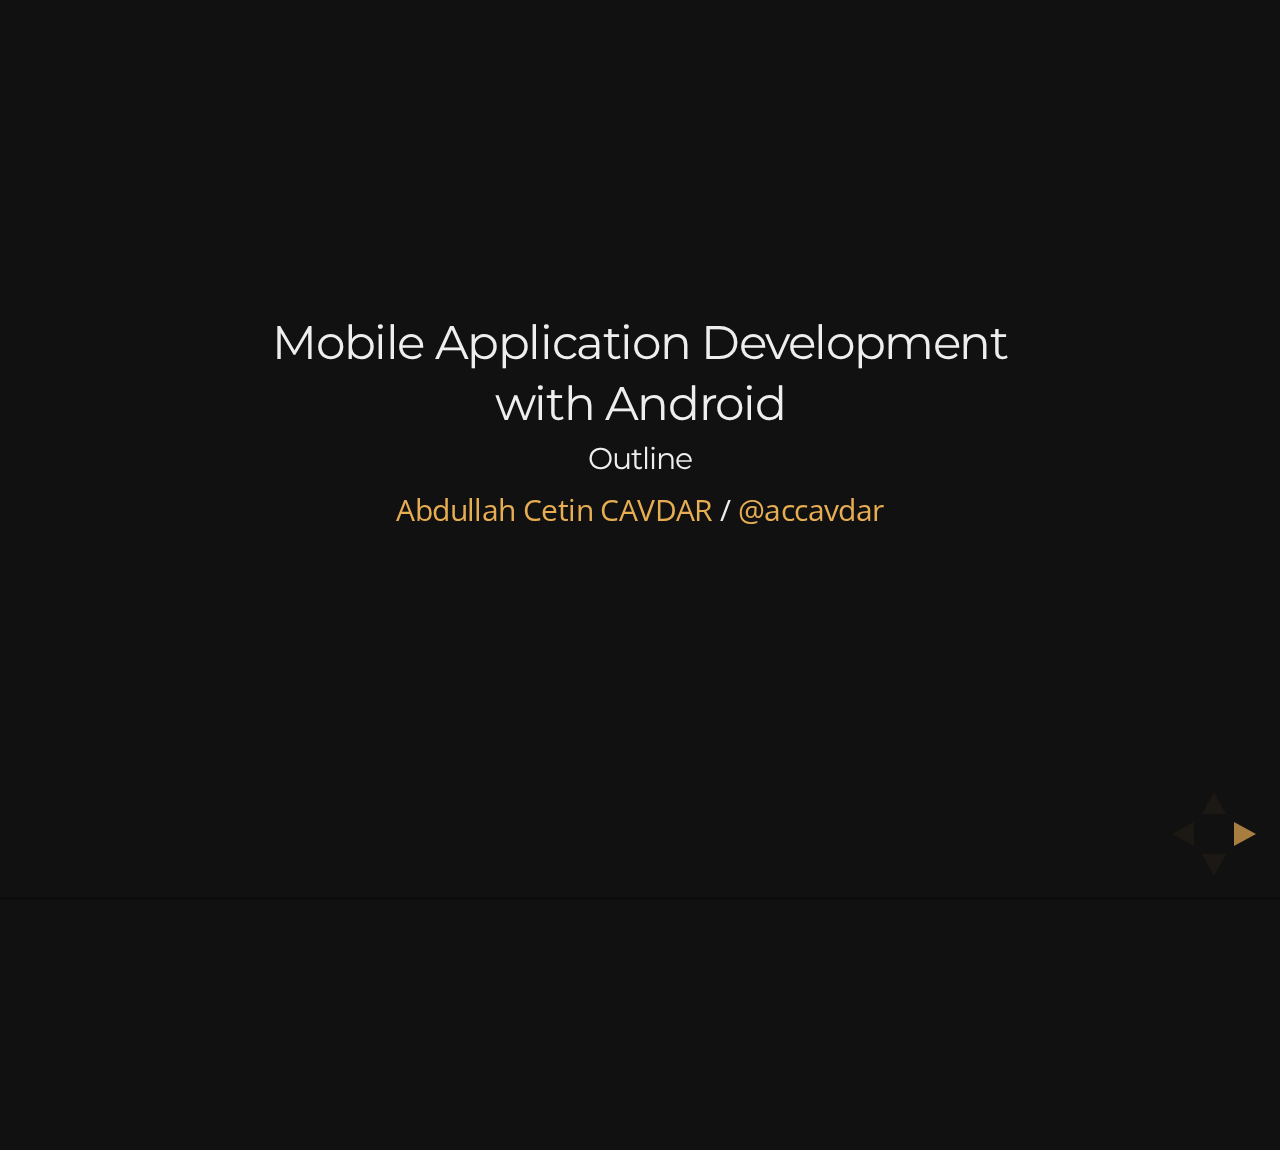
<file: Lectures/01 - Outline/index.html>
<!doctype html>
<html lang="en">
<head>
    <meta charset="utf-8">

    <title>Mobile Application Development with Android - Outline</title>

    <meta name="description" content="Mobile Application Development with Android - Outline">
    <meta name="author" content="Abdullah Cetin CAVDAR">

    <meta name="apple-mobile-web-app-capable" content="yes"/>
    <meta name="apple-mobile-web-app-status-bar-style" content="black-translucent"/>

    <meta name="viewport" content="width=device-width, initial-scale=1.0, maximum-scale=1.0, user-scalable=no">

    <link rel="stylesheet" href="../reveal/css/reveal.min.css">
    <link rel="stylesheet" href="../reveal/css/style.css">
    <link rel="stylesheet" href="../reveal/css/theme/night.css" id="theme">

    <!-- For syntax highlighting -->
    <link rel="stylesheet" href="../reveal/lib/css/zenburn.css">

    <!-- If the query includes 'print-pdf', use the PDF print sheet -->
    <script>
        document.write('<link rel="stylesheet" href="../reveal/css/print/' + ( window.location.search.match(/print-pdf/gi) ? 'pdf' : 'paper' ) + '.css" type="text/css" media="print">');
    </script>

    <!--[if lt IE 9]>
    <script src="../reveal/lib/js/html5shiv.js"></script>
    <![endif]-->
</head>
<body>
<div class="reveal">
<div class="slides">
<section>
    <h3>Mobile Application Development</h3>

    <h3>with Android</h3>
    <h4>Outline</h4>

    <p>
        <a href="http://cavdar.net" target="_blank">Abdullah Cetin CAVDAR</a> / <a href="http://twitter.com/accavdar"
                                                                                   target="_blank">@accavdar</a>
    </p>
</section>

<section>
    <section>
        <h3>Table of Contents</h3>
    </section>

    <section>
        <h3>Mobile Application Development</h3>
        <ul>
            <li class="fragment roll-in"><strong>Why?</strong></li>
            <li class="fragment roll-in"><strong>Constraints</strong></li>
            <li class="fragment roll-in"><strong>Native vs HTML5</strong></li>
        </ul>
    </section>

    <section>
        <h2>Introduction to Android</h2>
        <ul>
            <li class="fragment roll-in"><strong>Hello Android</strong></li>
            <li class="fragment roll-in"><strong>Java & Linux</strong></li>
            <li class="fragment roll-in"><strong>Tools</strong></li>
        </ul>
    </section>

    <section>
        <h2>Fundamentals</h2>
        <ul>
            <li class="fragment roll-in"><strong>Building Blocks</strong></li>
            <li class="fragment roll-in"><strong>Android Manifest</strong></li>
            <li class="fragment roll-in"><strong>Layout, Views, and Widgets </strong></li>
            <li class="fragment roll-in"><strong>Activities</strong></li>
            <li class="fragment roll-in"><strong>The Application Object</strong></li>
        </ul>
    </section>

    <section>
        <h2>Application Lifecycle & State</h2>
        <ul>
            <li class="fragment roll-in"><strong>Activity Lifecycle</strong></li>
            <li class="fragment roll-in"><strong>Activity Instance State</strong></li>
        </ul>
    </section>

    <section>
        <h2>UI Development</h2>
        <ul>
            <li class="fragment roll-in"><strong>Views in Layout</strong></li>
            <li class="fragment roll-in"><strong>ListViews and Adapters</strong></li>
            <li class="fragment roll-in"><strong>Themes and Styles</strong></li>
            <li class="fragment roll-in"><strong>Creating Portable User Interfaces</strong></li>
        </ul>
    </section>

    <section>
        <h2>Background Tasks & Services</h2>
        <ul>
            <li class="fragment roll-in"><strong>Multitasking</strong></li>
            <li class="fragment roll-in"><strong>Services</strong></li>
            <li class="fragment roll-in"><strong>Scheduling</strong></li>
        </ul>
    </section>

    <section>
        <h2>Threads & Concurrency</h2>
        <ul>
            <li class="fragment roll-in"><strong>Concurrency in Android</strong></li>
            <li class="fragment roll-in"><strong>Working with AsyncTask</strong></li>
            <li class="fragment roll-in"><strong>Miscellaneous Techniques</strong></li>
        </ul>
    </section>

    <section>
        <h2>Storing Data</h2>
        <ul>
            <li class="fragment roll-in"><strong>Reading and Writing files</strong></li>
            <li class="fragment roll-in"><strong>Preferences</strong></li>
            <li class="fragment roll-in"><strong>SQLite Databases</strong></li>
        </ul>
    </section>

    <section>
        <h2>HTTP & Web Services</h2>
        <ul>
            <li class="fragment roll-in"><strong>Basic HTTP networking</strong></li>
            <li class="fragment roll-in"><strong>Consuming JSON Web Services</strong></li>
        </ul>
    </section>

    <section>
        <h2>Location</h2>
        <ul>
            <li class="fragment roll-in"><strong>Location managers, Providers, and Listeners</strong></li>
            <li class="fragment roll-in"><strong>Building a Map-Based Application</strong></li>
        </ul>
    </section>

    <section>
        <h2>Sensors & Multimedia</h2>
        <ul>
            <li class="fragment roll-in"><strong>Detecting Capabilities</strong></li>
            <li class="fragment roll-in"><strong>Managing Media</strong></li>
            <li class="fragment roll-in"><strong>Media playback</strong></li>
            <li class="fragment roll-in"><strong>Capturing Input</strong></li>
        </ul>
    </section>

    <section>
        <h2>Testing & Building</h2>
        <ul>
            <li class="fragment roll-in"><strong>Unit Test</strong></li>
            <li class="fragment roll-in"><strong>Building with Maven</strong></li>
            <li class="fragment roll-in"><strong>Building with Gradle</strong></li>
        </ul>
    </section>
</section>

<section>
    <section>
        <h2>Supplementary Materials</h2>
        <a href="http://developer.android.com/index.html" target="_blank">developer.android.com</a>
    </section>
</section>

<section>
    <section>
        <h2>Tools & IDE</h2>
        <ul>
            <li class="fragment roll-in"><strong>Android SDK</strong></li>
            <li class="fragment roll-in"><strong>Eclipse with ADT</strong></li>
            <li class="fragment roll-in"><strong>Android Studio</strong></li>
        </ul>
    </section>
</section>

<section>
    <section>
        <h2>Grading</h2>
        <ul>
            <li class="fragment roll-in"><strong>Assignments %20</strong></li>
            <li class="fragment roll-in"><strong>Final %30</strong></li>
            <li class="fragment roll-in"><strong>Project %50</strong></li>
        </ul>
    </section>
</section>

<section>
    <section>
        <h1>Contact</h1>
        <ul>
            <li class="fragment roll-in"><a
                    href="mailto:acetin@cs.hacettepe.edu.tr"><strong>acetin@cs.hacettepe.edu.tr</strong></a></li>
            <li class="fragment roll-in">Newsgroup</li>
        </ul>
    </section>
</section>

<section>
    <section>
        <h1>Git Repo</h1>

        <p>Coming soon. :)</p>
    </section>
</section>

<section>
    <section>
        <h2>Any Suggestions?</h2>
    </section>
</section>

<section>
    <section>
        <h2>Any Questions?</h2>
    </section>
</section>

<section>
    <section data-transition="linear" data-background="#8c4738" data-background-transition="slide">
        <h2>Assignment #1</h2>
        <ul>
            <li class="fragment roll-in">
                <strong>Create GitHub Account</strong>
                <ul>
                    <li><a href="https://github.com/" target="_blank">github.com</a></li>
                </ul>
            </li>
            <li class="fragment roll-in"><strong>Install Git</strong></li>
            <li class="fragment roll-in"><strong>Install Gradle</strong></li>
            <li class="fragment roll-in"><strong>Install Android SDK</strong></li>
            <li class="fragment roll-in"><strong>Install Android Studio</strong></li>
        </ul>
    </section>
</section>

<section>
    <section>
        <h1>Hello Android</h1>

        <h2>Demo</h2>
    </section>
</section>

<section>
    <section data-transition="linear" data-background="#4d7e65" data-background-transition="slide">
        <h1>THE END</h1>

        <h3 class="inverted">by Abdullah Cetin CAVDAR / <a href="http://twitter.com/accavdar"
                                                           target="_blank">@accavdar</a></h3>
    </section>
</section>
</div>
</div>

<script src="../reveal/lib/js/head.min.js"></script>
<script src="../reveal/js/reveal.min.js"></script>

<script>
    Reveal.initialize({
        controls: true,
        progress: true,
        history: true,
        center: true,

        theme: Reveal.getQueryHash().theme, // available themes are in /css/theme
        transition: Reveal.getQueryHash().transition || 'default', // default/cube/page/concave/zoom/linear/fade/none

        dependencies: [
            { src: '../reveal/lib/js/classList.js', condition: function () {
                return !document.body.classList;
            } },
            { src: '../reveal/plugin/markdown/marked.js', condition: function () {
                return !!document.querySelector('[data-markdown]');
            } },
            { src: '../reveal/plugin/markdown/markdown.js', condition: function () {
                return !!document.querySelector('[data-markdown]');
            } },
            { src: '../reveal/plugin/highlight/highlight.js', async: true, callback: function () {
                hljs.initHighlightingOnLoad();
            } },
            { src: '../reveal/plugin/zoom-js/zoom.js', async: true, condition: function () {
                return !!document.body.classList;
            } },
            { src: '../reveal/plugin/notes/notes.js', async: true, condition: function () {
                return !!document.body.classList;
            } }
        ]
    });
</script>
</body>
</html>
</file>
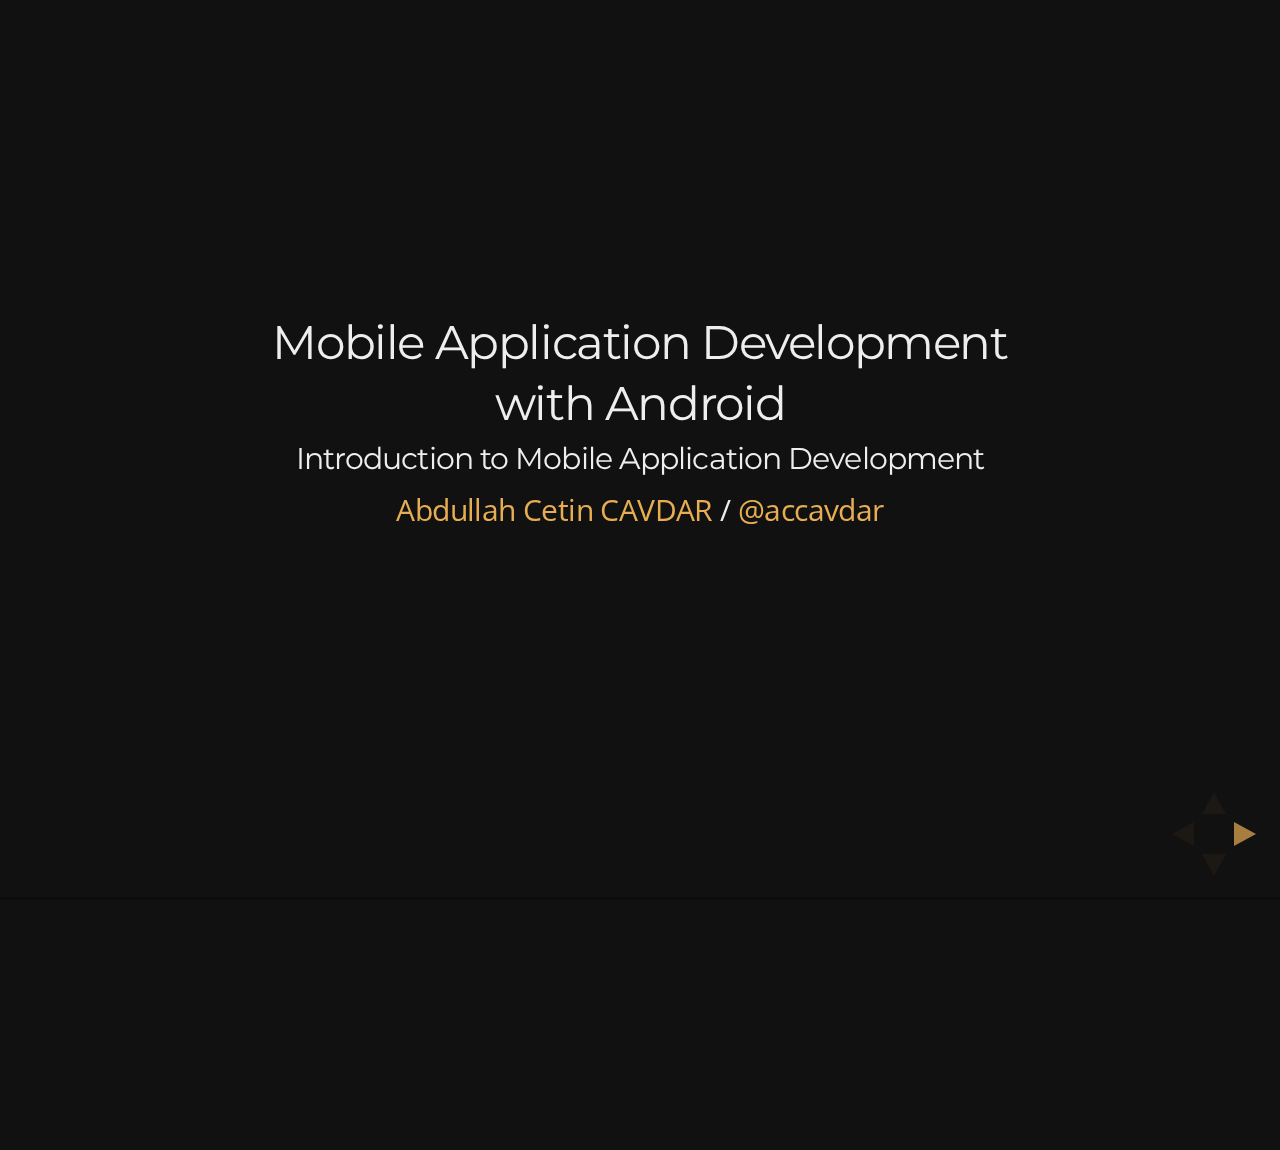
<file: Lectures/02 - Introduction to Mobile Application Development/index.html>
<!doctype html>
<html lang="en">
<head>
    <meta charset="utf-8">

    <title>Mobile Application Development with Android - Introduction to Mobile Application Development</title>

    <meta name="description" content="Mobile Application Development with Android - Intro to MAD">
    <meta name="author" content="Abdullah Cetin CAVDAR">

    <meta name="apple-mobile-web-app-capable" content="yes"/>
    <meta name="apple-mobile-web-app-status-bar-style" content="black-translucent"/>

    <meta name="viewport" content="width=device-width, initial-scale=1.0, maximum-scale=1.0, user-scalable=no">

    <link rel="stylesheet" href="../reveal/css/reveal.min.css">
    <link rel="stylesheet" href="../reveal/css/style.css">
    <link rel="stylesheet" href="../reveal/css/theme/night.css" id="theme">

    <!-- For syntax highlighting -->
    <link rel="stylesheet" href="../reveal/lib/css/zenburn.css">

    <!-- If the query includes 'print-pdf', use the PDF print sheet -->
    <script>
        document.write('<link rel="stylesheet" href="../reveal/css/print/' + ( window.location.search.match(/print-pdf/gi) ? 'pdf' : 'paper' ) + '.css" type="text/css" media="print">');
    </script>

    <!--[if lt IE 9]>
    <script src="../reveal/lib/js/html5shiv.js"></script>
    <![endif]-->
</head>
<body>
<div class="reveal">
<div class="slides">
<section>
    <h3>Mobile Application Development</h3>

    <h3>with Android</h3>

    <h4>Introduction to Mobile Application Development</h4>

    <p>
        <a href="http://cavdar.net" target="_blank">Abdullah Cetin CAVDAR</a> / <a
            href="http://twitter.com/accavdar" target="_blank">@accavdar</a>
    </p>
</section>

<section>
    <section>
        <h1>Why Mobile?</h1>
    </section>

    <section>
        <h3>Collectively, Americans spend over <span class="focus">1.000.000 Month</span> on their mobile phones per
            day.</h3>
    </section>

    <section>
        <h3>Smartphones overtake PC’s for the first time: <span class="focus">2011</span></h3>
    </section>

    <section>
        <h3>Smartphones overtake Feature Phones for first time: <span class="focus">April 2013</span></h3>
    </section>

    <section>
        <h3>According to IDC, <span class="focus">418.6 million</span> mobile phones were shipped in Q1 2013, including
            <span class="focus">216.2 </span> smart phones</h3>
    </section>

    <section>
        <h3>44% of mobile phone owners use their devices more than <span class="focus">10 times</span> each day</h3>
    </section>

    <section>
        <h2>Smart Phone Vendors</h2>
        <img src="img/vendors.png"/>
    </section>

    <section>
        <h2>Mobile OS</h2>
        <img src="img/mobile_os.png"/>
    </section>

    <section>
        <h2>Mobile App Economy</h2>
        <img src="img/app_economy.png"/>
    </section>

    <section>
        <h2>Apple's App Store is generating <span class="focus">$5.4 million</span> a day in app sales for the top 200 grossing iPhone and iPad apps</h2>
    </section>

    <section>
        <h1>Mobile = $$$</h1>
    </section>
</section>

<section>
    <section>
        <h1>Architecture</h1>
    </section>

    <section>
        <h2>Traditional</h2>
        <img src="img/architecture1.png"/>
    </section>

    <section>
        <h2>Cloud</h2>
        <img src="img/architecture2.png"/>
    </section>

    <section>
        <h2>Zero Infrastructure</h2>
        <ul>
            <li>’rent’ it online on a pay-as-you-go subscription</li>
        </ul>
    </section>

    <section>
        <h2>Focus</h2>
        <ul>
            <li>Instead of spending time and resources building server-side logic, focus on the mobile app
                <span class="focus">functionality</span> and <span class="focus">user experience</span>.
            </li>
        </ul>
    </section>

    <section>
        <h2>Application Services
        </h2>
        <ul>
            <li>Mobile SDK</li>
            <li>Security</li>
            <li>Geolocation</li>
        </ul>
    </section>

    <section>
        <h2>Scalability</h2>
        <ul>
            <li>The elastic scalability offered by cloud computing platforms</li>
        </ul>
    </section>

    <section>
        <h2>Instagram powered by AWS</h2>
        <img src="img/instagram.jpg"/>
    </section>

    <section>
        <h2>Instagram Lessons Learned</h2>
        <ul>
            <li>Keep it very simple</li>
            <li>Don’t re-invent the wheel</li>
            <li>Go with proven and solid technologies when you can</li>
        </ul>
    </section>

    <section>
        <h2>Instagram Architecture</h2>
        <ul>
            <li>100+ EC2 instances total for various purposes</li>
            <li>Amazon’s Elastic Load Balancer routes requests and 3 nginx instances sit behind the ELB</li>
            <li>Amazon’s Route53 for the DNS</li>
            <li>25+ Django application servers on High-CPU Extra-Large machines</li>
            <li>PostgreSQL (users, photo metadata, tags, etc) runs on 12 Quadruple Extra-Large memory
                instances
            </li>
            <li>Several terabytes of photos are stored on Amazon S3</li>
            <li>Amazon CloudFront as the CDN</li>
            <li>...</li>
        </ul>
        <p>
            <a href="http://highscalability.com/blog/2012/4/9/the-instagram-architecture-facebook-bought-for-a-cool-billio.html"
               target="_blank">The Instagram Architecture Facebook Bought for a Cool Billion Dollars</a>
        </p>
    </section>
</section>

<section>
    <section>
        <h1>Mobile Software Platforms</h1>
    </section>

    <section>
        <h3>Mobile Software Platforms</h3>

        <p>Modern mobile OS combine the features of a PC operating system with </p>
        <ul>
            <li>Touch screen</li>
            <li>Cellular</li>
            <li>Wi-Fi</li>
            <li>GPS</li>
            <li>Camera</li>
            <li>Speed Recognition</li>
            <li>Voice Recorder</li>
            <li>Music Player</li>
            <li>NFC</li>
            <li>...</li>
        </ul>
    </section>

    <section>
        <h3>Mobile Software Platforms</h3>
        <img src="img/msp1.png"/>
    </section>

    <section>
        <h3>iOS</h3>
        <img src="img/ios.png"/>
    </section>

    <section>
        <h3>Android</h3>
        <img src="img/android.png"/>
    </section>

    <section>
        <h3>Windows Phone 7</h3>
        <img src="img/wp7.png"/>
    </section>

    <section>
        <h3>Development Needs</h3>
        <img src="img/development_needs.png"/>
    </section>

    <section>
        <h2>MVC</h2>
        <img src="img/mvc.png"/>
    </section>

    <section>
        <h2>Model</h2>
        <img src="img/model.png"/>
    </section>

    <section>
        <h2>View</h2>
        <img src="img/view.png"/>
    </section>

    <section>
        <h2>Controller</h2>
        <img src="img/controller.png"/>
    </section>

    <section>
        <h2>Android MVC</h2>
        <img src="img/android_mvc.png"/>
    </section>

</section>

<section>
    <section>
        <h1>Considerations & Limitations</h1>
    </section>

    <section>
        <img src="img/cl.png"/>
    </section>

    <section>
        <h1>?</h1>
        <ul>
            <li class="fragment roll-in">Power consumption</li>
            <li class="fragment roll-in">Loss of data</li>
            <li class="fragment roll-in">Limited user interfaces</li>
            <li class="fragment roll-in">Limited memory</li>
            <li class="fragment roll-in">Limited data transfer</li>
        </ul>
    </section>

    <section>
        <h2>Application Design</h2>
        <img src="img/nike.jpg"/>
    </section>

    <section>
        <h2>Three Behavioral Trends</h2>
    </section>

    <section>
        <h2>1. Convenience</h2>

        <p>Less is more. Transform business and culture with simple solutions</p>
    </section>

    <section>
        <h2>2. Context</h2>

        <p>Help people find information that is useful in real time</p>
    </section>

    <section>
        <h2>3. Fun</h2>

        <p>Mix in delight, surprise, and reward to build and retain relationship</p>
    </section>

    <section>
        <h2>Design Purpose</h2>
        <img src="img/design_purpose.png"/>
    </section>

    <section>
        <h2>Design Process</h2>
        <ul>
            <li class="fragment roll-in">User Centric Strategy</li>
            <li class="fragment roll-in">Scope</li>
            <li class="fragment roll-in">Information Architecture & Design</li>
            <li class="fragment roll-in">Navigation Design</li>
            <li class="fragment roll-in">Visual Design</li>
        </ul>
    </section>

    <section>
        <h1>UX</h1>
    </section>

    <section>
        <img src="img/ux1.jpg"/>
    </section>

    <section>
        <img src="img/ux2.jpg"/>
    </section>

    <section>
        <img src="img/ux3.jpg"/>
    </section>

    <section>
        <img src="img/ux4.jpg"/>
    </section>

</section>

<section>
    <section>
        <h2>Mobile Application Types</h2>
    </section>

    <section>
        <h2>1. Native Applications</h2>

        <p>iOS, Android, Windows Phone, ...</p>
    </section>

    <section>
        <h2>2. Mobile Web Application</h2>

        <p>Browser based apps using standards like HTML5, CSS3, JS</p>
    </section>

    <section>
        <h2>3. Hybrid Applications</h2>

        <p>A thin native shell is built around a browser</p>
    </section>

    <section>
        <h2>Native vs HTML5?</h2>
        <img src="img/native_html5.png"/>
    </section>

    <section>
        <h2>Native vs HTML5?</h2>
        <ul>
            <li class="fragment roll-in">UX</li>
            <li class="fragment roll-in">Performance</li>
            <li class="fragment roll-in">Security</li>
            <li class="fragment roll-in">Cross-Platform Costs</li>
            <li class="fragment roll-in">Updates & Distribution</li>
        </ul>
    </section>

    <section>
        <h2>UX</h2>

        <p>Native apps can deliver best UX experinces leveraging the full capabilities of the device and OS.</p>
    </section>

    <section>
        <h2>UX</h2>
        <blockquote
                cite="http://techcrunch.com/2012/09/11/mark-zuckerberg-our-biggest-mistake-with-mobile-was-betting-too-much-on-html5/">
            &ldquo;The biggest mistake we made as a company was betting to much on HTML5 as opposed to native. It just
            wasn't ready. -Mark Zuckerberg, Sep. 2012.&rdquo;
        </blockquote>
    </section>

    <section>
        <h2>Performance</h2>

        <p>HTML5 still faces challenges in accessing device-native features access all mobile browsers and in rendering
            graphically rich user interfaces.</p>
    </section>

    <section>
        <h2>Security</h2>

        <p>Native app's source and cache is encrypted. On the other hand, a web app's source is much easier to access
            and corrupt.</p>
    </section>

    <section>
        <h2>Cross Platform Costs</h2>

        <p>Native apps require a new development and testing process for each platform. HTML5 was built to be the common
            language of the web regardless of the device or OS.</p>
    </section>

    <section>
        <h2>Updates & Distribution</h2>

        <p>Web is an open platform which is not under a monopoly of any companies like Google or Apple. However HTML5 is
            a bit slow in supporting new phone features as device makers innovate.</p>
    </section>

    <section>
        <h2>And the Winner is...</h2>

        <h3>Neither of them. </h3>
    </section>
</section>

<section>
    <section>
        <h2>Mobile Web App Development</h2>
    </section>

    <section>
        <h2>Advantages</h2>
        <ul>
            <li class="fragment roll-in">Use what you know</li>
            <li class="fragment roll-in">No approval process</li>
            <li class="fragment roll-in">Auto-upgrade</li>
            <li class="fragment roll-in">Cross-Platform</li>
            <li class="fragment roll-in">Be Agile</li>
        </ul>
    </section>

    <section>
        <h2>Disadvantages</h2>
        <ul>
            <li class="fragment roll-in">
                Not a silver bullet
                <ul>
                    <li>No single code base</li>
                    <li>Still need to know how native apps work</li>
                </ul>
            </li>
            <li class="fragment roll-in">Not native enough – UX Problems</li>
            <li class="fragment roll-in">Performance Problems</li>
            <li class="fragment roll-in">Exception handling</li>
            <li class="fragment roll-in">Limited community</li>
        </ul>
    </section>

    <section>
        <h2>Mobile JS Frameworks</h2>
        <ul>
            <li class="fragment roll-in">JQuery Mobile</li>
            <li class="fragment roll-in">Sencha Touch</li>
            <li class="fragment roll-in">jQTouch</li>
            <li class="fragment roll-in">and many more...</li>
        </ul>
    </section>

    <section>
        <h2>Cross Platform Frameworks</h2>
        <ul>
            <li class="fragment roll-in">PhoneGap</li>
            <li class="fragment roll-in">Corona SDK</li>
            <li class="fragment roll-in">RhoMobile</li>
            <li class="fragment roll-in">and many more...</li>
        </ul>
    </section>

    <section>
        <h2>How Cross Platforms Work?</h2>

        <h3>Ex. PhoneGap</h3>
    </section>

    <section>
        <h2>PhoneGap</h2>
        <img src="img/pg1.png"/>
    </section>

    <section>
        <h2>PhoneGap</h2>
        <img src="img/pg2.png"/>
    </section>

    <section>
        <h2>PhoneGap</h2>
        <img src="img/pg3.png"/>
    </section>

    <section>
        <h2>PhoneGap Workflow</h2>
        <img src="img/pg4.png"/>
    </section>

    <section>
        <h2>PhoneGap Workflow</h2>
        <img src="img/pg5.png"/>
    </section>

    <section>
        <h2>PhoneGap Build</h2>
        <img src="img/pg6.png"/>
    </section>

</section>


<section>
    <section data-transition="linear" data-background="#8c4738" data-background-transition="slide">
        <h2>Assignment #2</h2>
        <ul>
            <li class="fragment roll-in">
                <strong>Mobile JS Frameworks</strong>
                <ul>
                    <li>Advantages, Disadvantages, Browser Support</li>
                    <li>Compare with each other</li>
                </ul>
            </li>
            <li class="fragment roll-in">
                <strong>Cross Platform Mobile Frameworks</strong>
                <ul>
                    <li>Feature set (platform. device support etc.)</li>
                    <li>Compare with each other</li>
                </ul>
            </li>
            <li class="fragment roll-in">
                <strong>Create A Greeting Application in PhoneGap for Android</strong>
                <ul>
                    <li>Get name from user</li>
                    <li>Write Hello $name</li>
                </ul>
            </li>
            <li class="fragment roll-in">Deadline: 21/10/2013</li>
        </ul>
    </section>
</section>

<section>
    <section data-transition="linear" data-background="#4d7e65" data-background-transition="slide">
        <h1>THE END</h1>

        <h3 class="inverted">by Abdullah Cetin CAVDAR / <a href="http://twitter.com/accavdar"
                                                           target="_blank">@accavdar</a>
        </h3>
    </section>
</section>
</div>
</div>

<script src="../reveal/lib/js/head.min.js"></script>
<script src="../reveal/js/reveal.min.js"></script>

<script>
    Reveal.initialize({
        controls: true,
        progress: true,
        history: true,
        center: true,

        theme: Reveal.getQueryHash().theme, // available themes are in /css/theme
        transition: Reveal.getQueryHash().transition || 'default', // default/cube/page/concave/zoom/linear/fade/none

        dependencies: [
            { src: '../reveal/lib/js/classList.js', condition: function () {
                return !document.body.classList;
            } },
            { src: '../reveal/plugin/markdown/marked.js', condition: function () {
                return !!document.querySelector('[data-markdown]');
            } },
            { src: '../reveal/plugin/markdown/markdown.js', condition: function () {
                return !!document.querySelector('[data-markdown]');
            } },
            { src: '../reveal/plugin/highlight/highlight.js', async: true, callback: function () {
                hljs.initHighlightingOnLoad();
            } },
            { src: '../reveal/plugin/zoom-js/zoom.js', async: true, condition: function () {
                return !!document.body.classList;
            } },
            { src: '../reveal/plugin/notes/notes.js', async: true, condition: function () {
                return !!document.body.classList;
            } }
        ]
    });
</script>
</body>
</html>
</file>
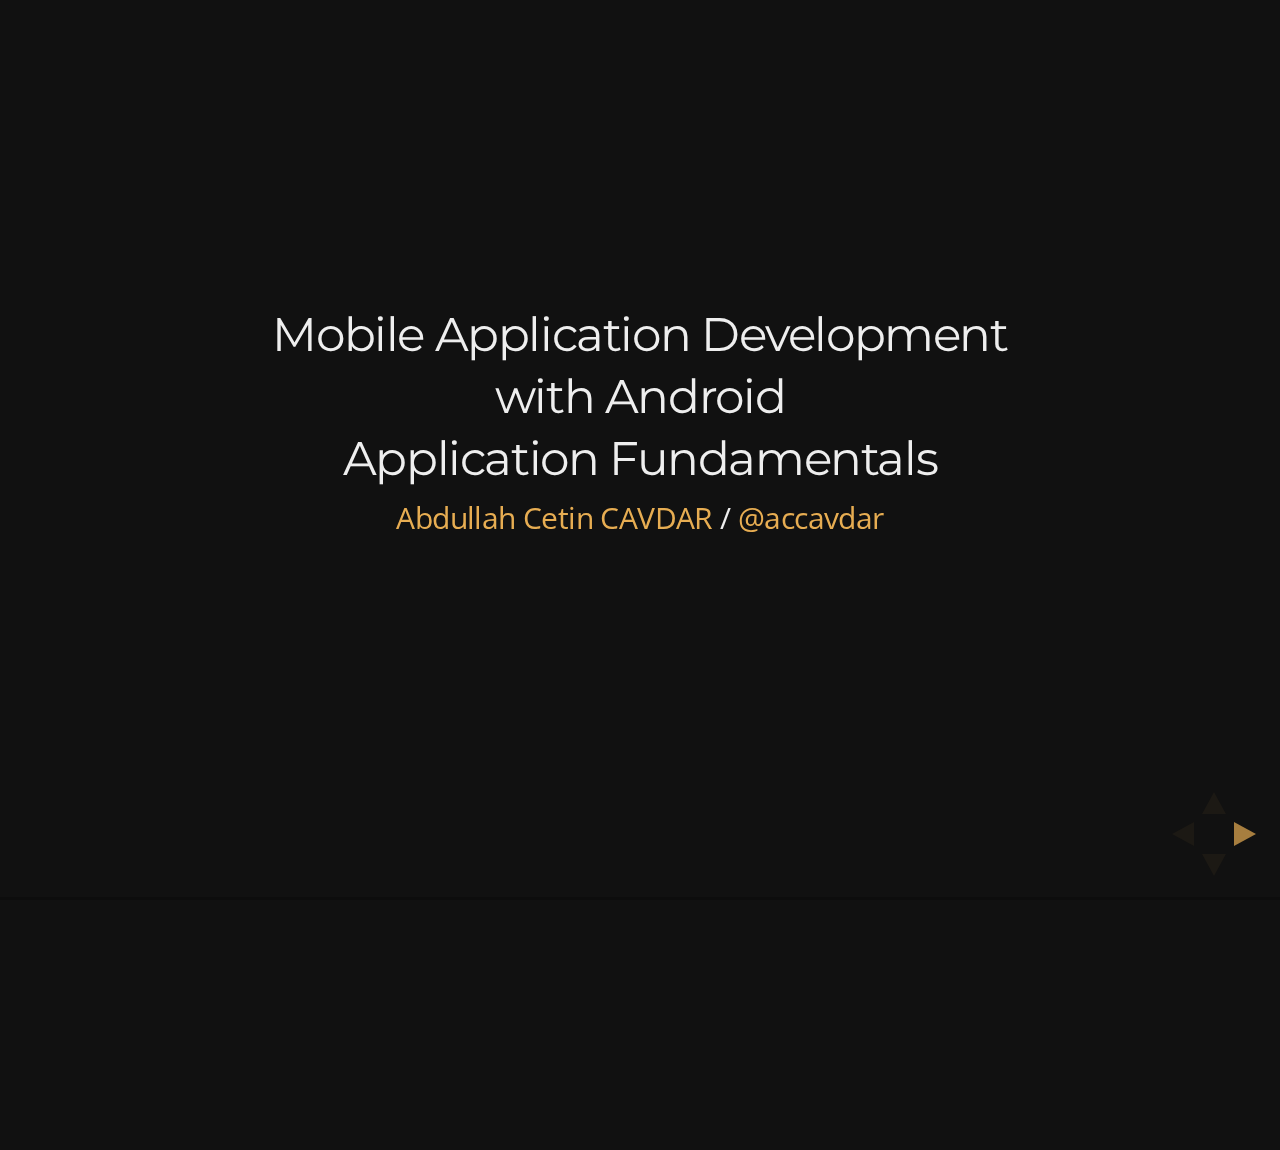
<file: Lectures/03 - Application Fundamentals/index.html>
<!doctype html>
<html lang="en">
<head>
    <meta charset="utf-8">

    <title>Mobile Application Development with Android - Application Fundamentals</title>

    <meta name="description" content="Mobile Application Development with Android - App Fundamentals">
    <meta name="author" content="Abdullah Cetin CAVDAR">

    <meta name="apple-mobile-web-app-capable" content="yes"/>
    <meta name="apple-mobile-web-app-status-bar-style" content="black-translucent"/>

    <meta name="viewport" content="width=device-width, initial-scale=1.0, maximum-scale=1.0, user-scalable=no">

    <link rel="stylesheet" href="../static/reveal/css/reveal.min.css">
    <link rel="stylesheet" href="../static/reveal/css/theme/night.css" id="theme">
    <link rel="stylesheet" href="../static/css/style.css">

    <!-- For syntax highlighting -->
    <link rel="stylesheet" href="../static/reveal/lib/css/zenburn.css">

    <!-- If the query includes 'print-pdf', use the PDF print sheet -->
    <script>
        document.write('<link rel="stylesheet" href="../static/reveal/css/print/' + ( window.location.search.match(/print-pdf/gi) ? 'pdf' : 'paper' ) + '.css" type="text/css" media="print">');
    </script>

    <!--[if lt IE 9]>
    <script src="../static/reveal/lib/js/html5shiv.js"></script>
    <![endif]-->
</head>
<body>
<div class="reveal">
<div class="slides">
<section>
    <h3>Mobile Application Development</h3>

    <h3>with Android</h3>

    <h3>Application Fundamentals</h3>

    <p>
        <a href="http://cavdar.net" target="_blank">Abdullah Cetin CAVDAR</a> / <a
            href="http://twitter.com/accavdar" target="_blank">@accavdar</a>
    </p>
</section>

<section>
    <section>
        <h1>What's Android?</h1>
    </section>

    <section>
        <blockquote>
            &ldquo;complete set of software for mobile devices: an operating system, middleware, and key
            mobile applications&rdquo;
        </blockquote>
    </section>

    <section>
        <h2>Complete Stack</h2>
        <ul>
            <li class="fragment roll-in">Boot Loader</li>
            <li class="fragment roll-in">Device Drivers</li>
            <li class="fragment roll-in">Libraries</li>
            <li class="fragment roll-in">Software APIs</li>
            <li class="fragment roll-in">Included Applications</li>
            <li class="fragment roll-in">SDK</li>
        </ul>
    </section>

    <section>
        <h2>It goes beyond mobile</h2>

        <h2>Android is <span class="focus">everywhere</span></h2>
    </section>

    <section>
        <h2>Key Platform Components</h2>
        <img src="img/kpc.png"/>
    </section>

    <section>
        <h3>System Architecture</h3>
        <img src="img/sa.png"/>
    </section>

    <section>
        <h2>Java?</h2>

        <h3>based on <a href="http://harmony.apache.org/" target="_blank">Apache Harmony</a></h3>
    </section>

    <section>
        <h3>Packages and Libraries</h3>
        <img src="img/pl.png"/>
    </section>

    <section>
        <h2>Dalvik VM</h2>
        <ul>
            <li class="fragment roll-in">Google's own Java VM</li>
            <li class="fragment roll-in">Optimized to run on embedded systems such as mobile phones</li>
            <li class="fragment roll-in">It works on any UNIX-based operating system, including vanilla Linux, BSD, and
                MacOS X
            </li>
        </ul>
    </section>

    <section>
        <h2>Dalvik Design Requirements</h2>
        <ul>
            <li class="fragment roll-in">It must be fast, even on weak CPUs</li>
            <li class="fragment roll-in">It must run on systems with little memory</li>
            <li class="fragment roll-in">It must run in an energy-efficient way</li>
        </ul>
    </section>

    <section>
        <h2>Dalvik</h2>
        <ul>
            <li class="fragment roll-in">Not multiple <span class="focus">.class</span> files, a single <span
                    class="focus">.dex</span> file
            </li>
            <li class="fragment roll-in">Unlike the Oracle/Sun JVM, which is a stack-based virtual machine, Dalvik is
                based on registers
            </li>
            <li class="fragment roll-in">Uncompressed DEX file is about half the size of a compressed JAR file</li>
            <li class="fragment roll-in">Source code is compiled into class files, they’re then dexed (compiled) by the
                Android <span class="focus">dx</span> tool
            </li>
            <li class="fragment roll-in">Dalvik also includes a JIT compiler (from Android 2.2)</li>
        </ul>
    </section>

    <section>
        <h2>Java to APK</h2>
        <img src="img/apk.png"/>
    </section>

    <section>
        <h2>Zygote VM</h2>
        <img src="img/zvm.png"/>
    </section>

    <section>
        <h1>Linux?</h1>
        <img src="img/shell.png"/>
    </section>

    <section>
        <h1>Users & Files</h1>
        <img src="img/uf.png"/>
    </section>

    <section>
        <h1>Sandbox</h1>

        <h3>Applications can only access its own files and data</h3>
    </section>

    <section>
        <h1>Native Libraries</h1>
    </section>

    <section>
        <h2>Audio and Video processing</h2>
        <ul>
            <li class="fragment roll-in">Advanced 2D/3D graphics rendering using <a
                    href="http://code.google.com/p/skia/" target="_blank">SGL</a> and OpenGL ES
            </li>
            <li class="fragment roll-in">
                Supports a host of common file formats and codecs
                <ul>
                    <li>including MP3, MIDI, Ogg Vorbis, PCM, and AAC for audio;</li>
                    <li>and H.263, H.264, and MPEG-4 for video playback</li>
                </ul>
            </li>
        </ul>
    </section>

    <section>
        <h2>Storage Engine</h2>

        <h3><span class="focus">SQLite</span></h3>
        <ul>
            <li class="fragment roll-in">Embedded fully transactional database engine</li>
            <li class="fragment roll-in">Storing a database’s schema, indices, and tables in a single, cross-platform
                portable file
            </li>
            <li class="fragment roll-in">SQLite is deployed as a single library file of about 200-300 kilobytes</li>
            <li class="fragment roll-in">Supports ACID (atomic, consistent, isolated, durable) transactions, and
                supports B-tree indexing for fast data access
            </li>
        </ul>
    </section>

    <section>
        <h2>Web Integration</h2>

        <h3>Android comes equipped with <span class="focus">WebKit</span></h3>
        <ul>
            <li class="fragment roll-in">A complete HTML rendering engine also used in Apple’s Safari and Google’s
                Chrome
            </li>
            <li class="fragment roll-in">Supports CSS Level 3 stylesheets</li>
            <li class="fragment roll-in">Built in a performant JavaScript engine called <span class="focus">V8</span>
            </li>
        </ul>
    </section>

    <section>
        <h1>SDK Tools</h1>
        <ul>
            <li class="fragment roll-in">Assignment 3 :(</li>
            <li class="fragment roll-in">Hint: <span class="focus">dx</span></li>
        </ul>
    </section>
</section>

<section>
    <section>
        <h2>Building an Application</h2>
        <img src="img/ba.png"/>
    </section>

    <section>
        <h1>Building Blocks</h1>
    </section>

    <section>
        <h1>Activity</h1>
        <ul>
            <li class="fragment roll-in">Primary class for interacting with user</li>
            <li class="fragment roll-in">Usually implements a focused task</li>
            <li class="fragment roll-in">Usually Involves one screenful of data</li>
            <li class="fragment roll-in">Dictate the UI, and handle events and interaction</li>
            <li class="fragment roll-in">Example: Calculator</li>
        </ul>
    </section>

    <section>
        <h1>Service</h1>
        <ul>
            <li class="fragment roll-in">Runs in the background to perform long-running or remote operations</li>
            <li class="fragment roll-in">Does not have a visual user interface</li>
            <li class="fragment roll-in">Example: Music Player</li>
        </ul>
    </section>

    <section>
        <h2>Broadcast Receiver</h2>
        <ul>
            <li class="fragment roll-in">Component that listens for broadcast announcements (events)</li>
            <li class="fragment roll-in">Events implemented as <span class="focus">Intent</span> instances</li>
            <li class="fragment roll-in">Does not have a visual user interface</li>
            <li class="fragment roll-in">Example: Messaging (on SMS receipt)</li>
        </ul>
    </section>

    <section>
        <h2>Content Provider</h2>
        <ul>
            <li class="fragment roll-in">Store & retrieve data across applications</li>
            <li class="fragment roll-in">Uses database-style interface</li>
            <li class="fragment roll-in">Allows you to expose a data API to other applications</li>
            <li class="fragment roll-in">Example: Contacts</li>
        </ul>
    </section>

    <section>
        <h2>Essential App Components</h2>
        <img src="img/ec.png"/>
    </section>

    <section>
        <h2>Additional Components</h2>
        <ul>
            <li class="fragment roll-in"><span class="focus">Views</span> - UI elements that are drawn onscreen</li>
            <li class="fragment roll-in"><span class="focus">Layouts</span> - View hierarchies that control screen
                format/appearance
            </li>
            <li class="fragment roll-in"><span class="focus">Intents</span> - Messages wiring components together</li>
            <li class="fragment roll-in"><span class="focus">Resources</span> - External elements, such as strings and
                drawables
            </li>
            <li class="fragment roll-in"><span class="focus">Manifest</span> - Configuration for applications</li>
        </ul>
    </section>

    <section>
        <h1>Project Structure</h1>
        <img src="img/ps.png"/>
    </section>

    <section>
        <h1>Android Manifest</h1>
        <ul>
            <li class="fragment roll-in">Application Name</li>
            <li class="fragment roll-in">Components</li>
            <li class="fragment roll-in">Required permissions</li>
            <li class="fragment roll-in">Application features</li>
            <li class="fragment roll-in">Minimum API level</li>
            <li class="fragment roll-in">Other</li>
        </ul>
    </section>

    <section>
        <h1>Sample Manifest</h1>
        <img src="img/manifest.png"/>
    </section>

    <section>
        <h1>Resources</h1>
        <ul>
            <li class="fragment roll-in">images used in your application</li>
            <li class="fragment roll-in">internationalized text</li>
            <li class="fragment roll-in">or any type of static value that you want to externalize</li>
        </ul>
    </section>

    <section>
        <h2>Resources Location</h2>
        <ul>
            <li class="fragment roll-in">defined in <span class="focus">/res</span> directory</li>
            <li class="fragment roll-in">accessed either in <span class="focus">code</span> or through <span
                    class="focus">xml</span></li>
        </ul>
    </section>

    <section>
        <h2>Defining Resources</h2>
        <ul>
            <li class="fragment roll-in">Every resource has an ID</li>
            <li class="fragment roll-in">Every resource has a specific type</li>
            <li class="fragment roll-in">Resources have a specific location and file they are defined in</li>
        </ul>
    </section>

    <section>
        <h2>Resources Types</h2>
        <ul>
            <li class="fragment roll-in">Strings</li>
            <li class="fragment roll-in">Layouts</li>
            <li class="fragment roll-in">Shapes</li>
            <li class="fragment roll-in">Colors</li>
            <li class="fragment roll-in">Drawables</li>
            <li class="fragment roll-in">Menus</li>
            <li class="fragment roll-in">Styles</li>
            <li class="fragment roll-in">Audio/Video (raw)</li>
            <li class="fragment roll-in">...</li>
        </ul>
    </section>

    <section>
        <h2>Sample Resource File</h2>
        <img src="img/strings.png"/>
    </section>

    <section>
        <h2>Assets</h2>
        <ul>
            <li class="fragment roll-in">They are non-resource resources</li>
            <li class="fragment roll-in">They are not preprocessed as resources and assigned an ID</li>
            <li class="fragment roll-in">They are placed in <span class="focus">/assets</span> directory</li>
            <li class="fragment roll-in">Ex: An html file used in a WebView</li>
        </ul>
    </section>

    <section>
        <h2>Accessing Resources</h2>
        <ul>
            <li class="fragment roll-in">
                To access resources in code, use <span class="focus">R.java</span>
                <ul>
                    <li>Ex: <span class="focus">R.string.hello_android</span></li>
                </ul>
            </li>
            <li class="fragment roll-in">
                Use <span class="focus">android</span> namespace for system resources
                <ul>
                    <li>Ex: <span class="focus">android.R.string.yes</span></li>
                </ul>
            </li>
            <li class="fragment roll-in">Use <span class="focus">Resources.getString(R.string.hello_android)</span> method
                for strings
            </li>
            <li class="fragment roll-in">Use <span class="focus">@</span> prefix in XML files
                <ul>
                    <li>Ex: <span class="focus">@string/hello_android</span></li>
                </ul>
            </li>
            <li class="fragment roll-in">To include android namespace use a colon
                <ul>
                    <li>Ex: <span class="focus">@android:string/yes</span></li>
                </ul>
            </li>
        </ul>
    </section>

    <section>
        <h1>Sample R.java</h1>

        <p>The R class maps each resource ID to its location or compiled content</p>
        <img src="img/r.png"/>
    </section>

    <section>
        <h1>Layouts, Views, Widgets</h1>
    </section>

    <section>
        <h2>Declaring Layouts</h2>
        <ul>
            <li class="fragment roll-in">Primarily declared in XML files</li>
            <li class="fragment roll-in">May also be defined within Java code</li>
            <li class="fragment roll-in">Used to design screens, items for lists, and other UI elements</li>
            <li class="fragment roll-in">IDs in XML layouts let us refer to widgets in code, so we can populate them with
                data, attach event listeners, and so on
            </li>
        </ul>
    </section>

    <section>
        <h2>Sample Layout</h2>
        <img src="img/layout.png"/>
    </section>

    <section>
        <h2>Layouts in Android </h2>
        <ul>
            <li class="fragment roll-in">
                Linear Layout
                <ul>
                    <li>TableLayout</li>
                </ul>
            </li>
            <li class="fragment roll-in">Relative Layout</li>
            <li class="fragment roll-in">Frame Layout</li>
        </ul>
    </section>

    <section>
        <h1>Views & Widgets</h1>
        <ul>
            <li class="fragment roll-in"><span class="focus">android.view.View</span> is the base class for UI objects</li>
            <li class="fragment roll-in">
                There are three major types of views
                <ul>
                    <li><span class="focus">SurfaceView</span> - provides a dedicated drawing surface embedded inside of a
                        view
                    </li>
                    <li><span class="focus">View Group</span> - is a special view that can contain other views</li>
                    <li><span class="focus">Widget</span> - basic UI components (TextView, Spinner, ListView etc)</li>
                </ul>
            </li>
        </ul>
    </section>


    <section>
        <h1>Activity</h1>

        <p>An Activity is a <span class="focus">single focused thing</span> that the user can do</p>
    </section>

    <section>
        <h2>Activity</h2>
        <ul>
            <li class="fragment roll-in">Activity creates a window for UI</li>
            <li class="fragment roll-in">Activity manages lifecycle and state</li>
            <li class="fragment roll-in">Activity provides an endpoint for intents</li>
            <li class="fragment roll-in">Activity handles interface events</li>
            <li class="fragment roll-in">Activity controls menus</li>
            <li class="fragment roll-in">...</li>
        </ul>
    </section>

    <section>
        <h2>Activity Basics</h2>
        <ul>
            <li class="fragment roll-in">Extend <span class="focus">Activity</span> class or specialized subclasses to
                create an Activity
            </li>
            <li class="fragment roll-in">
                The most common Activity lifecycle methods are:
                <ul>
                    <li><span class="focus">onCreate</span> - Called when an Activity is first created</li>
                    <li><span class="focus">onPause</span> — Called when an Activity is going into the background</li>
                    <li><span class="focus">onPause</span> — Called when an Activity is going into the background</li>
                    <li>more in next lecture</li>
                </ul>
            </li>
        </ul>
    </section>

    <section>
        <h2>List Based Activities</h2>
        <ul>
            <li class="fragment roll-in">
                Specialized Activity for managing lists (ListView)
                <ul>
                    <li>ListView is a scrolling container that may have an arbitrary number of child views, which we call
                        list items
                    </li>
                </ul>
            </li>
            <li class="fragment roll-in">Extend <span class="focus">ListActivity</span> to create list activity</li>
            <li class="fragment roll-in">It manages a ListView and hence saves you from writing the boilerplate code
                required for setting it up and responding to events
            </li>
        </ul>
    </section>


    <section>
        <h1>Adapters</h1>
        <ul>
            <li class="fragment roll-in">Used to feed data from a <span class="focus">data source</span> to a <span
                    class="focus">view</span></li>
            <li class="fragment roll-in">An Adapter adapts a certain data source and hence lets you plug in different kinds
                of data sources into a view (an AdapterView)
            </li>
            <li class="fragment roll-in">Most notable one is <span class="focus">ArrayAdapter</span></li>
            <li class="fragment roll-in">CustomAdapters?</li>
        </ul>
    </section>

    <section>
        <h1>Intent & Intent Filters</h1>
        <ul>
            <li class="fragment roll-in">used in communicating between components, and sharing data between them</li>
            <li class="fragment roll-in">an <span class="focus">Intent</span> is a description of an action you want to
                happen
            </li>
            <li class="fragment roll-in">an <span class="focus">IntentFilter</span> is a means for a compo- nent to declare
                it’s capable of handling a specific <span class="focus">Intent</span></li>
        </ul>
    </section>

    <section>
        <h1>Using Intents</h1>

        <p>If a component wants to perform an action, it declares that intention with an <span class="focus">Intent</span>
            and hands it off to the
            system. The system then decodes the Intent and decides which other component, <span
                    class="focus">Activity</span>, <span class="focus">Service</span>, or
            <span class="focus">BroadcastReceiver</span> can handle the job</p>
    </section>

    <section>
        <h1>Intents & Intent Filters</h1>
        <img src="img/intents.png"/>
    </section>

    <section>
        <h2>Application Object</h2>
        <ul>
            <li class="fragment roll-in">Used as a data structure for holding an application’s global state</li>
            <li class="fragment roll-in">It is created when the process for your application is created</li>
            <li class="fragment roll-in">It is not bound to a particular <span class="focus">Activity</span> or <span
                    class="focus">Service</span></li>
            <li class="fragment roll-in">Used as a data structure for holding an application’s global state</li>
            <li class="fragment roll-in">Extend <span class="focus">android.app.Application</span> class to create</li>
        </ul>
    </section>
</section>

<section>
    <section data-transition="linear" data-background="#8c4738" data-background-transition="slide">
        <h2>Assignment #3</h2>
        <ul>
            <li class="fragment roll-in">
                <strong>What are the SDK tools in Android? Briefly explain them.</strong>
            </li>
            <li class="fragment roll-in">Deadline: 28/10/2013</li>
        </ul>
    </section>
</section>

<section>
    <section data-transition="linear" data-background="#4d7e65" data-background-transition="slide">
        <h1>THE END</h1>

        <h3 class="inverted">by Abdullah Cetin CAVDAR / <a href="http://twitter.com/accavdar"
                                                           target="_blank">@accavdar</a>
        </h3>
    </section>
</section>
</div>
</div>

<script src="../static/reveal/lib/js/head.min.js"></script>
<script src="../static/reveal/js/reveal.min.js"></script>

<script>
    Reveal.initialize({
        controls: true,
        progress: true,
        history: true,
        center: true,

        theme: Reveal.getQueryHash().theme, // available themes are in /css/theme
        transition: Reveal.getQueryHash().transition || 'default', // default/cube/page/concave/zoom/linear/fade/none

        dependencies: [
            { src: '../static/reveal/lib/js/classList.js', condition: function () {
                return !document.body.classList;
            } },
            { src: '../static/reveal/plugin/markdown/marked.js', condition: function () {
                return !!document.querySelector('[data-markdown]');
            } },
            { src: '../static/reveal/plugin/markdown/markdown.js', condition: function () {
                return !!document.querySelector('[data-markdown]');
            } },
            { src: '../static/reveal/plugin/highlight/highlight.js', async: true, callback: function () {
                hljs.initHighlightingOnLoad();
            } },
            { src: '../static/reveal/plugin/zoom-js/zoom.js', async: true, condition: function () {
                return !!document.body.classList;
            } },
            { src: '../static/reveal/plugin/notes/notes.js', async: true, condition: function () {
                return !!document.body.classList;
            } }
        ]
    });
</script>
</body>
</html>
</file>
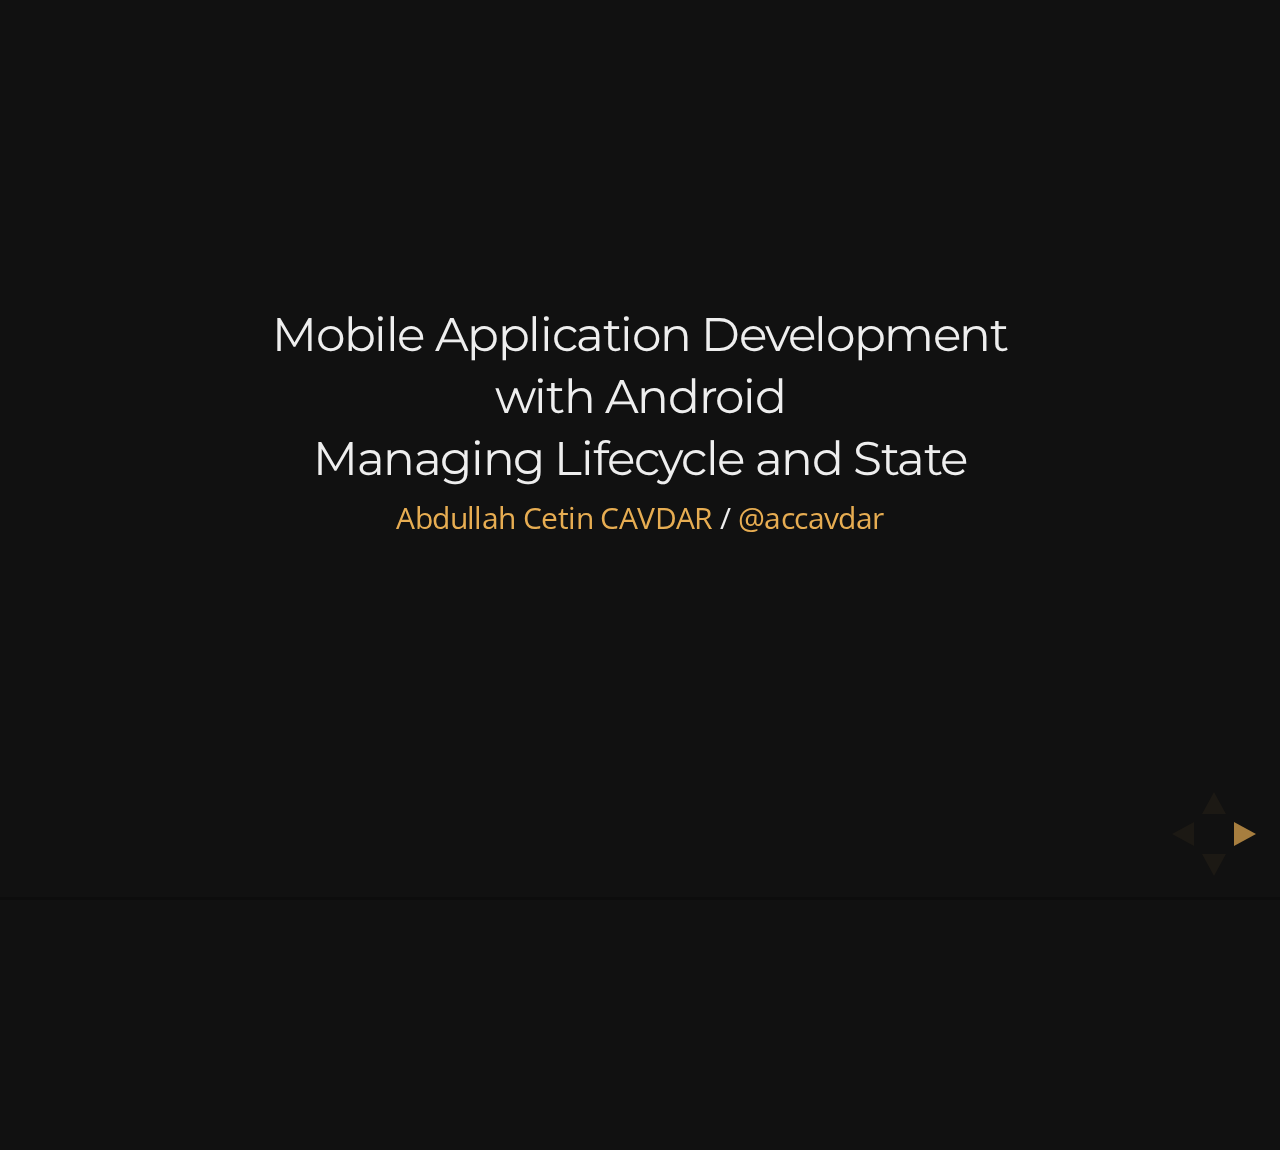
<file: Lectures/04 - Managing Lifecycle and State/index.html>
<!doctype html>
<html lang="en">
<head>
    <meta charset="utf-8">

    <title>Mobile Application Development with Android - Managing Lifecycle and State</title>

    <meta name="description" content="Mobile Application Development with Android - Managing Lifecycle and State">
    <meta name="author" content="Abdullah Cetin CAVDAR">

    <meta name="apple-mobile-web-app-capable" content="yes"/>
    <meta name="apple-mobile-web-app-status-bar-style" content="black-translucent"/>

    <meta name="viewport" content="width=device-width, initial-scale=1.0, maximum-scale=1.0, user-scalable=no">

    <link rel="stylesheet" href="../static/reveal/css/reveal.min.css">
    <link rel="stylesheet" href="../static/reveal/css/theme/night.css" id="theme">
    <link rel="stylesheet" href="../static/css/style.css">

    <!-- For syntax highlighting -->
    <link rel="stylesheet" href="../static/reveal/lib/css/zenburn.css">

    <!-- If the query includes 'print-pdf', use the PDF print sheet -->
    <script>
        document.write('<link rel="stylesheet" href="../static/reveal/css/print/' + ( window.location.search.match(/print-pdf/gi) ? 'pdf' : 'paper' ) + '.css" type="text/css" media="print">');
    </script>

    <!--[if lt IE 9]>
    <script src="../static/reveal/lib/js/html5shiv.js"></script>
    <![endif]-->
</head>
<body>
<div class="reveal">
    <div class="slides">
        <section>
            <h3>Mobile Application Development</h3>

            <h3>with Android</h3>

            <h3>Managing Lifecycle and State</h3>

            <p>
                <a href="http://cavdar.net" target="_blank">Abdullah Cetin CAVDAR</a> / <a
                    href="http://twitter.com/accavdar" target="_blank">@accavdar</a>
            </p>
        </section>

        <section>
            <section>
                <h1>Application</h1>

                <p>The <span class="focus">Application</span> object serves as a central context for all of the
                    components (activities, services, broadcast receivers, and content providers)</p>
            </section>

            <section>
                <h2>Application Lifecycle</h2>
                <ul>
                    <li class="fragment roll-in">Every Android application is hosted by an <span class="focus">Application</span>
                        object
                    </li>
                    <li class="fragment roll-in">
                        The Application object has its own lifecycle:
                        <ul>
                            <li><span class="focus">onCreate</span> is called when the Application is started</li>
                            <li><span class="focus">onLowMemory</span> is called when the system requests that
                                applications try to clean up
                                what they can
                            </li>
                            <li><span class="focus">onTerminate</span> is <em>sometimes</em> called when the Application
                                is
                                stopped
                            </li>
                            <li><span class="focus">onConfigurationChanged</span> is called when the device
                                Configuration changes
                                while the application is running
                            </li>
                        </ul>
                    </li>
                </ul>
            </section>

            <section>
                <h2>UserID, Process and Thread</h2>
                <ul>
                    <li class="fragment roll-in">Application is started with <span class="focus">a unique user ID</span>
                        and kicked off inside <span class="focus">a new system process</span> running under that ID
                    </li>
                    <li class="fragment roll-in">Each process, by default, runs one main <span
                            class="focus">Thread</span></li>
                    <li class="fragment roll-in">This main thread often called the <span class="focus">UI Thread</span>
                    </li>
                    <li class="fragment roll-in">Any component that needs to do so should start its own separate Thread
                        from the main Thread
                    </li>
                </ul>
            </section>

            <section>
                <h2>Process, App and Thread</h2>
                <img src="img/pat.png"/>
            </section>

            <section>
                <h2>PS</h2>
                <img src="img/ps.png"/>
            </section>

            <section>
                <h2>Process Priorities</h2>
                <img src="img/pp.png"/>
            </section>

        </section>

        <section>
            <section>
                <h1>Activity Lifecycle</h1>

                <p>Activities have three nested lifetime phases:</p>
                <ul>
                    <li class="fragment roll-in">Entire lifetime (created to destroyed)</li>
                    <li class="fragment roll-in">Visible lifetime (restarted to stopped)</li>
                    <li class="fragment roll-in">Foreground lifetime (resumed to paused)</li>
                </ul>
            </section>

            <section>
                <h2>Activity Lifecycle</h2>
                <img src="img/lm.png"/>
            </section>

            <section>
                <h2>onCreate, onResume, onPause</h2>
                <img src="img/crp.png"/>
            </section>

            <section>
                <h2>Activity Lifecycle Demo</h2>
            </section>
        </section>

        <section>
            <section>
                <h1>Activity Instance State</h1>
            </section>

            <section>
                <h1>State Types</h1>
                <ul>
                    <li class="fragment roll-in"><span class="focus">Instance state</span> - Lives as long as the instance of your <em>Activity</em></li>
                    <li class="fragment roll-in">
                        <span class="focus">Persistent state</span> - Outlives your <em>Activity</em>
                        <ul>
                            <li>files</li>
                            <li>preferences</li>
                            <li>database</li>
                            <li>...</li>
                        </ul>
                    </li>
                </ul>
            </section>

            <section>
                <h1>When?</h1>
                <ul>
                    <li class="fragment roll-in"><span class="focus">Instance state saved</span> — System destroys an <em>Activity</em> (config change or otherwise) or before placing it in
                        such a background state</li>
                    <li class="fragment roll-in"><span class="focus">Instance state NOT saved</span> — <em>finish</em> is called (default for Back key)</li>
                </ul>
            </section>
        </section>

        <section>
            <section>
                <h1>Task</h1>
            </section>

            <section>
                <h2>Definition of Task</h2>
                <p>Group of activities to get something done</p>
                <p>One Activity always kicks off a task, and it’s known as the <span class="focus">root</span> activity</p>
            </section>

            <section>
                <h2>Task and Stack</h2>
                <img src="img/task.png"/>
            </section>

            <section>
                <h2>Task Switcher</h2>
                <img src="img/task_switcher.png"/>
                <p>PS: Long press on the <span class="focus">Home</span> key</p>
            </section>
        </section>

        <section>
            <section data-transition="linear" data-background="#4d7e65" data-background-transition="slide">
                <h1>THE END</h1>

                <h3 class="inverted">by Abdullah Cetin CAVDAR / <a href="http://twitter.com/accavdar"
                                                                   target="_blank">@accavdar</a>
                </h3>
            </section>
        </section>
    </div>
</div>

<script src="../static/reveal/lib/js/head.min.js"></script>
<script src="../static/reveal/js/reveal.min.js"></script>

<script>
    Reveal.initialize({
        controls: true,
        progress: true,
        history: true,
        center: true,

        theme: Reveal.getQueryHash().theme, // available themes are in /css/theme
        transition: Reveal.getQueryHash().transition || 'default', // default/cube/page/concave/zoom/linear/fade/none

        dependencies: [
            { src: '../static/reveal/lib/js/classList.js', condition: function () {
                return !document.body.classList;
            } },
            { src: '../static/reveal/plugin/markdown/marked.js', condition: function () {
                return !!document.querySelector('[data-markdown]');
            } },
            { src: '../static/reveal/plugin/markdown/markdown.js', condition: function () {
                return !!document.querySelector('[data-markdown]');
            } },
            { src: '../static/reveal/plugin/highlight/highlight.js', async: true, callback: function () {
                hljs.initHighlightingOnLoad();
            } },
            { src: '../static/reveal/plugin/zoom-js/zoom.js', async: true, condition: function () {
                return !!document.body.classList;
            } },
            { src: '../static/reveal/plugin/notes/notes.js', async: true, condition: function () {
                return !!document.body.classList;
            } }
        ]
    });
</script>
</body>
</html>
</file>
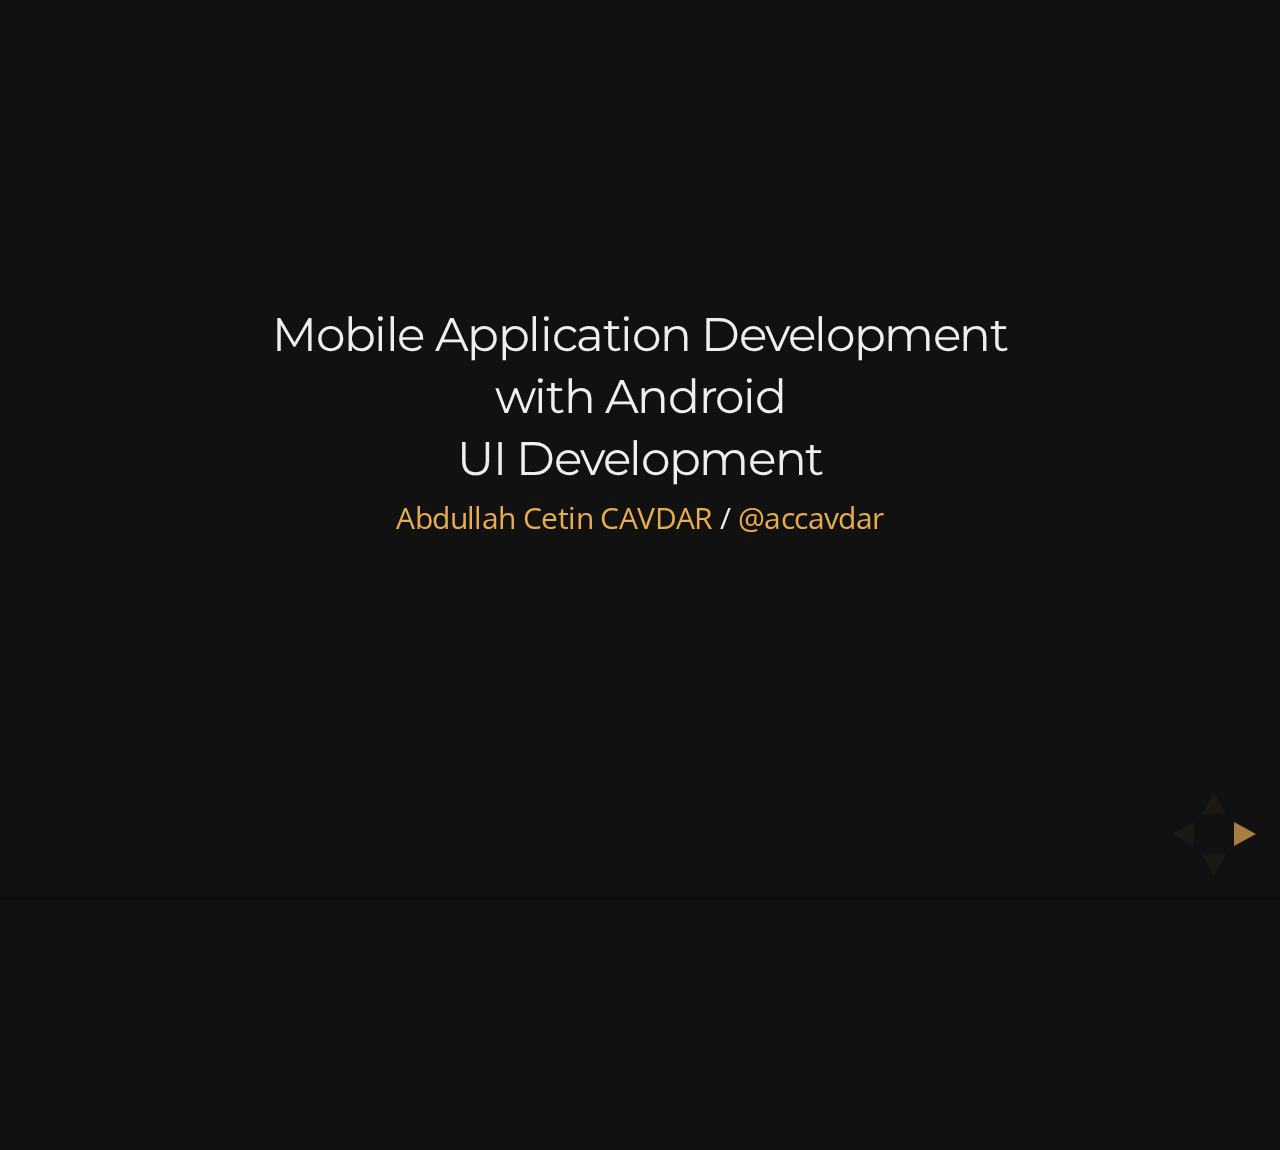
<file: Lectures/05 - UI Development/index.html>
<!doctype html>
<html lang="en">
<head>
    <meta charset="utf-8">

    <title>Mobile Application Development with Android - UI Development</title>

    <meta name="description" content="Mobile Application Development with Android - UI Development">
    <meta name="author" content="Abdullah Cetin CAVDAR">

    <meta name="apple-mobile-web-app-capable" content="yes"/>
    <meta name="apple-mobile-web-app-status-bar-style" content="black-translucent"/>

    <meta name="viewport" content="width=device-width, initial-scale=1.0, maximum-scale=1.0, user-scalable=no">

    <link rel="stylesheet" href="../static/reveal/css/reveal.min.css">
    <link rel="stylesheet" href="../static/reveal/css/theme/night.css" id="theme">
    <link rel="stylesheet" href="../static/css/style.css">

    <!-- For syntax highlighting -->
    <link rel="stylesheet" href="../static/reveal/lib/css/zenburn.css">

    <!-- If the query includes 'print-pdf', use the PDF print sheet -->
    <script>
        document.write('<link rel="stylesheet" href="../static/reveal/css/print/' + ( window.location.search.match(/print-pdf/gi) ? 'pdf' : 'paper' ) + '.css" type="text/css" media="print">');
    </script>

    <!--[if lt IE 9]>
    <script src="../static/reveal/lib/js/html5shiv.js"></script>
    <![endif]-->
</head>
<body>
<div class="reveal">
    <div class="slides">
        <section>
            <h3>Mobile Application Development</h3>

            <h3>with Android</h3>

            <h3>UI Development</h3>

            <p>
                <a href="http://cavdar.net" target="_blank">Abdullah Cetin CAVDAR</a> / <a
                    href="http://twitter.com/accavdar" target="_blank">@accavdar</a>
            </p>
        </section>

        <section>
            <section>
                <h1>Layouts</h1>
            </section>

            <section>
                <h2>Frame Layout</h2>
            </section>

            <section>
                <h2>Linear Layout</h2>
            </section>

            <section>
                <h2>Table Layout</h2>
            </section>

            <section>
                <h2>Relative Layout</h2>
            </section>

            <section>
                <h1><span class="focus">&lt;include&gt;</span></h1>
            </section>

            <section>
                <h1><span class="focus">&lt;merge&gt;</span></h1>
            </section>

        </section>

        <section>
            <section>
                <h1>List View and Adapters</h1>
            </section>

            <section>
                <img src="img/lv1.png" />
            </section>

            <section>
                <img src="img/lv2.png" />
            </section>

            <section>
                <img src="img/lv3.png" />
            </section>

            <section>
                <h2>Demo</h2>
            </section>

            <section>
                <h2>Header & Footer</h2>
            </section>

            <section>
                <h2>List View Tips</h2>
                <img src="img/list_tips.png" />
            </section>
        </section>

        <section>
            <section>
                <h1>Themes and Styles</h1>
            </section>

            <section>
                <h2>Styles</h2>
                <img src="img/style.png" />
                <img src="img/style2.png" />
            </section>

            <section>
                <h2>Themes</h2>
                <img src="img/theme.png" />
            </section>

            <section>
                <h1>Tips</h1>
            </section>

            <section>
                <h1>Alpha/Red/Green/Blue</h1>
                <h2>#800000FF</h2>
                <p>Blue with %50 opacity</p>
            </section>

            <section>
                <h2>Texts</h2>
                <img src="img/text.png" />
            </section>
        </section>

        <section>
            <section>
                <h1>Drawables</h1>
            </section>

            <section>
                <h2>Shape Drawables</h2>
                <img src="img/shape.png" />
            </section>

            <section>
                <h2>Selector Drawables</h2>
                <img src="img/selector.png" />
            </section>

            <section>
                <h2>Selectors</h2>
                <img src="img/selector2.png" />
            </section>

            <section>
                <h2>Nine-patch Drawables</h2>
                <img src="img/nine_patch.png" />
            </section>

            <section>
                <h2>Portable User Interfaces</h2>
                <img src="img/dip.png" />
            </section>
        </section>

        <section>
            <section data-transition="linear" data-background="#4d7e65" data-background-transition="slide">
                <h1>THE END</h1>

                <h3 class="inverted">by Abdullah Cetin CAVDAR / <a href="http://twitter.com/accavdar"
                                                                   target="_blank">@accavdar</a>
                </h3>
            </section>
        </section>
    </div>
</div>

<script src="../static/reveal/lib/js/head.min.js"></script>
<script src="../static/reveal/js/reveal.min.js"></script>

<script>
    Reveal.initialize({
        controls: true,
        progress: true,
        history: true,
        center: true,

        theme: Reveal.getQueryHash().theme, // available themes are in /css/theme
        transition: Reveal.getQueryHash().transition || 'default', // default/cube/page/concave/zoom/linear/fade/none

        dependencies: [
            { src: '../static/reveal/lib/js/classList.js', condition: function () {
                return !document.body.classList;
            } },
            { src: '../static/reveal/plugin/markdown/marked.js', condition: function () {
                return !!document.querySelector('[data-markdown]');
            } },
            { src: '../static/reveal/plugin/markdown/markdown.js', condition: function () {
                return !!document.querySelector('[data-markdown]');
            } },
            { src: '../static/reveal/plugin/highlight/highlight.js', async: true, callback: function () {
                hljs.initHighlightingOnLoad();
            } },
            { src: '../static/reveal/plugin/zoom-js/zoom.js', async: true, condition: function () {
                return !!document.body.classList;
            } },
            { src: '../static/reveal/plugin/notes/notes.js', async: true, condition: function () {
                return !!document.body.classList;
            } }
        ]
    });
</script>
</body>
</html>
</file>
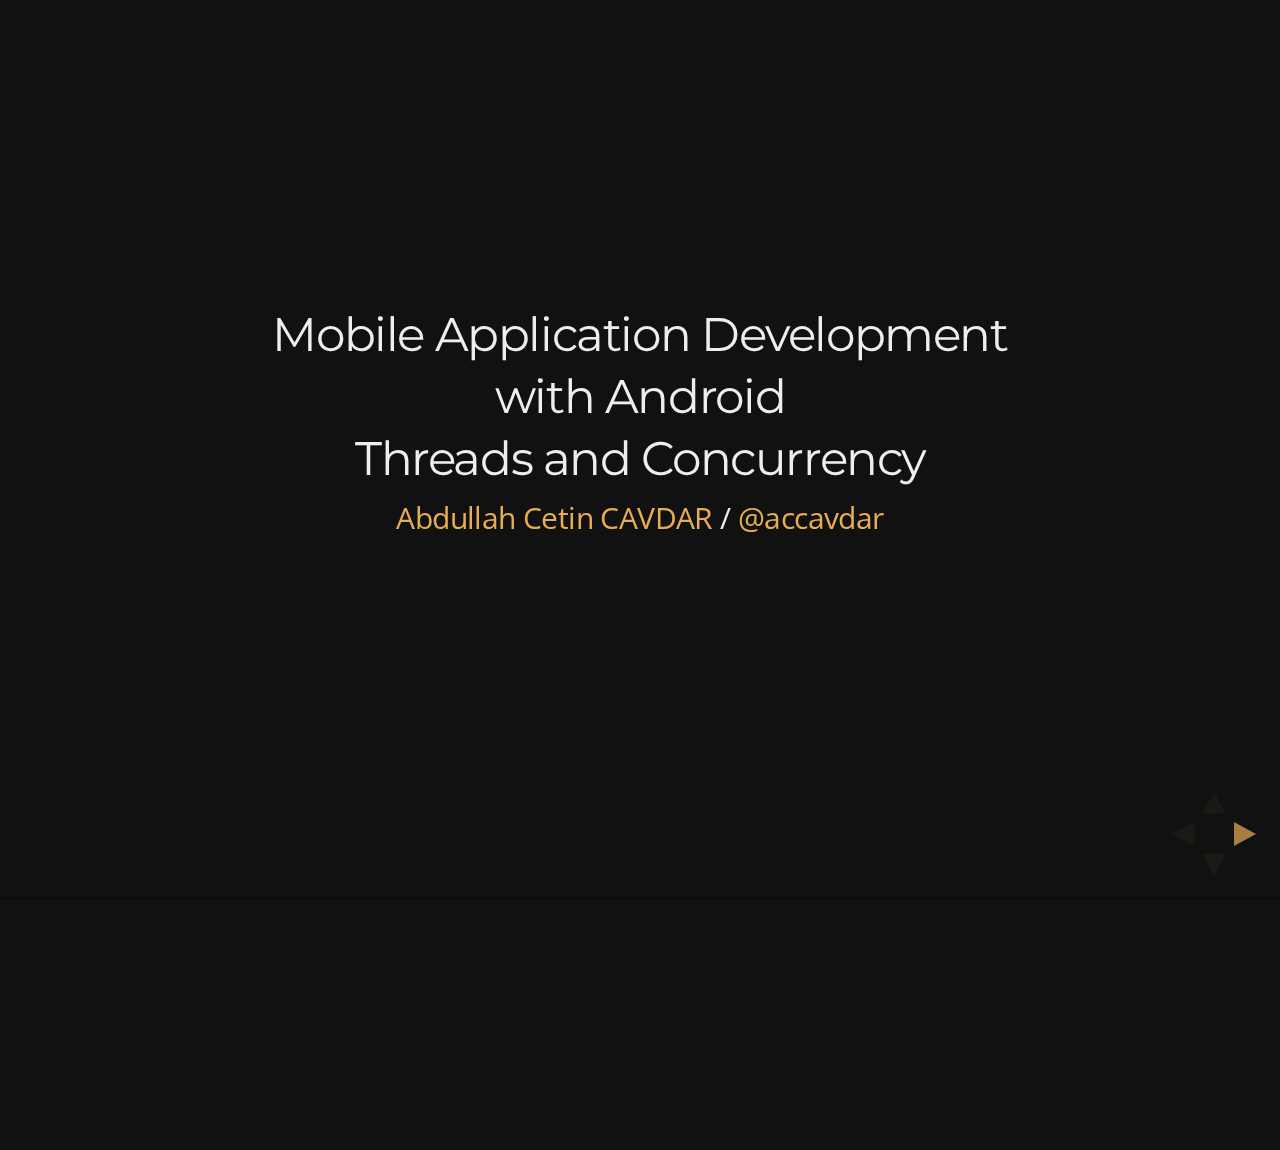
<file: Lectures/06 - Threads and Concurrency/index.html>
<!doctype html>
<html lang="en">
<head>
    <meta charset="utf-8">

    <title>Mobile Application Development with Android - Threads and Concurrency</title>

    <meta name="description" content="Mobile Application Development with Android - Threads and Concurrency">
    <meta name="author" content="Abdullah Cetin CAVDAR">

    <meta name="apple-mobile-web-app-capable" content="yes"/>
    <meta name="apple-mobile-web-app-status-bar-style" content="black-translucent"/>

    <meta name="viewport" content="width=device-width, initial-scale=1.0, maximum-scale=1.0, user-scalable=no">

    <link rel="stylesheet" href="../static/reveal/css/reveal.min.css">
    <link rel="stylesheet" href="../static/reveal/css/theme/night.css" id="theme">
    <link rel="stylesheet" href="../static/css/style.css">

    <!-- For syntax highlighting -->
    <link rel="stylesheet" href="../static/reveal/lib/css/zenburn.css">

    <!-- If the query includes 'print-pdf', use the PDF print sheet -->
    <script>
        document.write('<link rel="stylesheet" href="../static/reveal/css/print/' + ( window.location.search.match(/print-pdf/gi) ? 'pdf' : 'paper' ) + '.css" type="text/css" media="print">');
    </script>

    <!--[if lt IE 9]>
    <script src="../static/reveal/lib/js/html5shiv.js"></script>
    <![endif]-->
</head>
<body>
<div class="reveal">
<div class="slides">
<section>
    <h3>Mobile Application Development</h3>

    <h3>with Android</h3>

    <h3>Threads and Concurrency</h3>

    <p>
        <a href="http://cavdar.net" target="_blank">Abdullah Cetin CAVDAR</a> / <a
            href="http://twitter.com/accavdar" target="_blank">@accavdar</a>
    </p>
</section>

<section>
    <section>
        <h1>Thread?</h1>
    </section>

    <section>
        <h2>Conceptual View</h2>
        <ul>
            <li class="fragment roll-in">Parallel computations running in a process</li>
        </ul>
    </section>

    <section>
        <h2>Implementation View</h2>
        <ul>
            <li class="fragment roll-in">Each Thread has a program counter and a stack</li>
            <li class="fragment roll-in">The heap and static areas are shared across threads</li>
        </ul>
    </section>

    <section>
        <img src="img/threads.png"/>
    </section>

    <section>
        <h2>Processes vs Threads</h2>
        <img src="img/pvst.png"/>
    </section>

    <section>
        <h2>Basic Thread Use Case</h2>
        <ul>
            <li class="fragment roll-in">Instantiate a <span class="focus">Thread</span> object</li>
            <li class="fragment roll-in">
                Invoke the Thread’s <span class="focus">start()</span> method
                <ul>
                    <li>Thread will invoke its own <span class="focus">run()</span></li>
                </ul>
            </li>
            <li class="fragment roll-in">Thread terminates when <span class="focus">run()</span> returns</li>
        </ul>
    </section>

    <section>
        <h2>Simple Thread</h2>
        <img src="img/simple_thread.png"/>
    </section>

    <section>
        <h1>The UIThread</h1>
    </section>

    <section>
        <h2>The UIThread</h2>
        <ul>
            <li class="fragment roll-in">Applications have a main thread</li>
            <li class="fragment roll-in">Application components in the same process
                use the same main thread
            </li>
            <li class="fragment roll-in">User interaction, system callbacks & lifecycle
                methods handled in the UI thread
            </li>
            <li class="fragment roll-in">UI toolkit is not thread safe</li>
        </ul>
    </section>

    <section>
        <h2>Implications</h2>
        <ul>
            <li class="fragment roll-in">
                Blocking the UI thread hurts responsiveness
                <ul>
                    <li>Long-running ops should run in background thread</li>
                </ul>
            </li>
            <li class="fragment roll-in">
                Don’t access the UI toolkit from non-UI thread
                <ul>
                    <li>UI & background threads will need to communicate</li>
                </ul>

            </li>
        </ul>
    </section>

    <section>
        <h2>Posting Runnables on UI Thread</h2>
        <pre>
            <code class="java" contenteditable="false" data-trim>
image.post(new Runnable() {
    public void run() {
        image.setImageBitmap(bitmap);
    }
});
            </code>
        </pre>
    </section>

    <section>
        <h2>Posting Runnables on UI Thread</h2>
        <pre>
            <code class="java" contenteditable="false" data-trim>
SimpleThread.this.runOnUiThread(new Runnable() {
    public void run() {
        iview.setImageBitmap(bitmap);
    }
});
            </code>
        </pre>
    </section>
</section>

<section>
    <section>
        <h1>Handler</h1>
    </section>
</section>

<section>
    <section>
        <h1>AsyncTask</h1>
    </section>

    <section>
        <h2>AsyncTask</h2>
        <ul>
            <li class="fragment roll-in">Structured way to manage work involving background & UI threads</li>
            <li class="fragment roll-in">
                In background thread
                <ul>
                    <li>Perform work</li>
                </ul>
            </li>
            <li class="fragment roll-in">
                In UI Thread
                <ul>
                    <li>Setup</li>
                    <li>Indicate Progress</li>
                    <li>Publish Results</li>
                </ul>

            </li>
        </ul>
    </section>

    <section>
        <h2>AsyncTask</h2>

        <p>Generic Class</p>

        <p><span class=focus>android.os.AsyncTask&lt;Params, Progress, Result&gt;</span></p>
        <ul>
            <li class="fragment roll-in"><span class=focus>Params</span> – Types used in background work</li>
            <li class="fragment roll-in"><span class=focus>Progress</span> – Types used when indicating progress</li>
            <li class="fragment roll-in"><span class=focus>Result</span> – Types of result</li>
        </ul>
    </section>

    <section>
        <h2>AsyncTask</h2>

        <p>task goes through 4 steps</p>
        <ul>
            <li class="fragment roll-in"><span class=focus>onPreExecute()</span></li>
            <li class="fragment roll-in"><span class=focus>doInBackground(Params...)</span></li>
            <li class="fragment roll-in"><span class=focus>onProgressUpdate(Progress...)</span></li>
            <li class="fragment roll-in"><span class=focus>onPostExecute(Result)</span></li>
        </ul>
    </section>


    <section>
        <h1>onPreExecute</h1>
        <ul>
            <li class="fragment roll-in"><span class="focus">void onPreExecute()</span></li>
            <li class="fragment roll-in">Runs before <span class="focus">doInBackground()</span></li>
        </ul>
    </section>

    <section>
        <h1>doInBackground</h1>
        <ul>
            <li class="fragment roll-in"><span class="focus">Result doInBackground (Params... params)</span></li>
            <li class="fragment roll-in">Performs work</li>
            <li class="fragment roll-in">Can call void <span class="focus">publishProgress(Progress... values)</span>
            </li>
        </ul>
    </section>

    <section>
        <h1>onProgressUpdate</h1>
        <ul>
            <li class="fragment roll-in"><span class="focus">void onProgressUpdate (Progress... values)</span></li>
            <li class="fragment roll-in">Invoked in response to <span class="focus">publishProgress()</span></li>
        </ul>
    </section>

    <section>
        <h1>onPostExecute</h1>
        <ul>
            <li class="fragment roll-in"><span class="focus">void onPostExecute (Result result)</span></li>
            <li class="fragment roll-in">Runs after <span class="focus">doInBackground()</span></li>
        </ul>
    </section>

    <section>
        <img src="img/at1.png">
        <img src="img/at2.png">
    </section>

</section>

<section>
    <section>
        <h1>Timer</h1>
    </section>
</section>


<section>
    <section data-transition="linear" data-background="#4d7e65" data-background-transition="slide">
        <h1>THE END</h1>

        <h3 class="inverted">by Abdullah Cetin CAVDAR / <a href="http://twitter.com/accavdar"
                                                           target="_blank">@accavdar</a>
        </h3>
    </section>
</section>
</div>
</div>

<script src="../static/reveal/lib/js/head.min.js"></script>
<script src="../static/reveal/js/reveal.min.js"></script>

<script>
    Reveal.initialize({
        controls: true,
        progress: true,
        history: true,
        center: true,

        theme: Reveal.getQueryHash().theme, // available themes are in /css/theme
        transition: Reveal.getQueryHash().transition || 'default', // default/cube/page/concave/zoom/linear/fade/none

        dependencies: [
            { src: '../static/reveal/lib/js/classList.js', condition: function () {
                return !document.body.classList;
            } },
            { src: '../static/reveal/plugin/markdown/marked.js', condition: function () {
                return !!document.querySelector('[data-markdown]');
            } },
            { src: '../static/reveal/plugin/markdown/markdown.js', condition: function () {
                return !!document.querySelector('[data-markdown]');
            } },
            { src: '../static/reveal/plugin/highlight/highlight.js', async: true, callback: function () {
                hljs.initHighlightingOnLoad();
            } },
            { src: '../static/reveal/plugin/zoom-js/zoom.js', async: true, condition: function () {
                return !!document.body.classList;
            } },
            { src: '../static/reveal/plugin/notes/notes.js', async: true, condition: function () {
                return !!document.body.classList;
            } }
        ]
    });
</script>
</body>
</html>
</file>
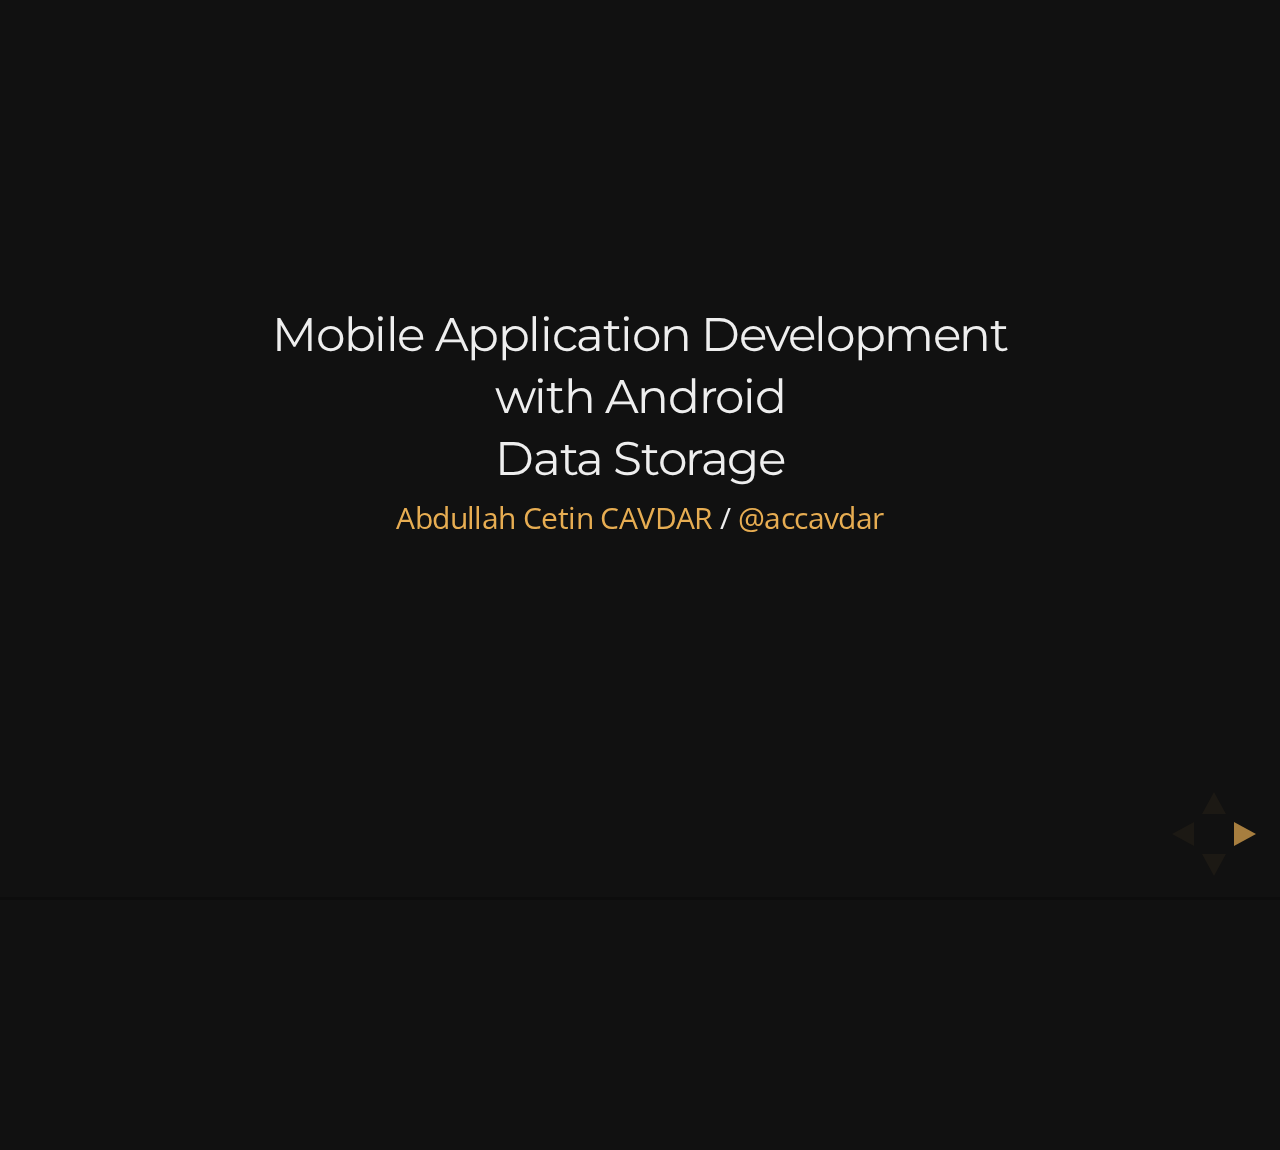
<file: Lectures/07 - Data Storage/index.html>
<!doctype html>
<html lang="en">
<head>
    <meta charset="utf-8">

    <title>Mobile Application Development with Android - Data Storage</title>

    <meta name="description" content="Mobile Application Development with Android - Data Storage">
    <meta name="author" content="Abdullah Cetin CAVDAR">

    <meta name="apple-mobile-web-app-capable" content="yes"/>
    <meta name="apple-mobile-web-app-status-bar-style" content="black-translucent"/>

    <meta name="viewport" content="width=device-width, initial-scale=1.0, maximum-scale=1.0, user-scalable=no">

    <link rel="stylesheet" href="../static/reveal/css/reveal.min.css">
    <link rel="stylesheet" href="../static/reveal/css/theme/night.css" id="theme">
    <link rel="stylesheet" href="../static/css/style.css">

    <!-- For syntax highlighting -->
    <link rel="stylesheet" href="../static/reveal/lib/css/zenburn.css">

    <!-- If the query includes 'print-pdf', use the PDF print sheet -->
    <script>
        document.write('<link rel="stylesheet" href="../static/reveal/css/print/' + ( window.location.search.match(/print-pdf/gi) ? 'pdf' : 'paper' ) + '.css" type="text/css" media="print">');
    </script>

    <!--[if lt IE 9]>
    <script src="../static/reveal/lib/js/html5shiv.js"></script>
    <![endif]-->
</head>
<body>
<div class="reveal">
    <div class="slides">
        <section>
            <h3>Mobile Application Development</h3>

            <h3>with Android</h3>

            <h3>Data Storage</h3>

            <p>
                <a href="http://cavdar.net" target="_blank">Abdullah Cetin CAVDAR</a> / <a
                    href="http://twitter.com/accavdar" target="_blank">@accavdar</a>
            </p>
        </section>

        <section>
            <section>
                <h1>Files</h1>
            </section>

            <section>
                <h2>File</h2>
                <ul>
                    <li class="fragment roll-in">Represents a file system entity identified by a pathname</li>
                    <li class="fragment roll-in">
                        Storage areas classified as internal or external
                        <ul>
                            <li>Internal memory usually used for application
                                private files
                            </li>
                            <li>External memory used for public files</li>
                        </ul>
                    </li>
                </ul>
            </section>

            <section>
                <h2>File API</h2>
                <ul>
                    <li class="fragment roll-in">
                        <span class="focus">boolean isDirectory()</span>
                        <ul>
                            <li>Return true if this File represents a directory</li>
                        </ul>
                    </li>
                    <li class="fragment roll-in">
                        <span class="focus">String getAbsolutePath()</span>
                        <ul>
                            <li>Returns the absolute path to this File</li>
                        </ul>
                    </li>
                    <li class="fragment roll-in">
                        <span class="focus">boolean setReadable(boolean readable)</span>
                        <ul>
                            <li>Sets read permission on this File</li>
                        </ul>
                    </li>
                    <li class="fragment roll-in">...</li>
                </ul>
            </section>

            <section>
                <h2>Write to a File</h2>
<pre>
<code class="java" contenteditable="false" data-trim>
// Open file with ContextWrapper.openFileOutput()
FileOutputStream fos = openFileOutput(fileName, MODE_PRIVATE);

PrintWriter pw = new PrintWriter(new BufferedWriter(new OutputStreamWriter(fos)));

// Write to file
pw.println(...); ...

// Close file
pw.close();
</code>
</pre>
            </section>

            <section>
                <h2>Read a File</h2>
<pre>
<code class="java" contenteditable="false" data-trim>
// Open file with ContextWrapper.openFileInput()
FileInputStream fis = openFileInput(fileName);

BufferedReader fr = new BufferedReader(new InputStreamReader(fis));

String line = "";
// Read from file
while (null != (line = fr.readLine())) {
    // process data
}

// Close file
fr.close();
</code>
</pre>
            </section>

            <section>
                <h2>Cache Files</h2>
                <ul>
                    <li class="fragment roll-in">
                        Cache files are temporary files that may be deleted by the system when storage is low
                    </li>
                    <li class="fragment roll-in">
                        <span class="focus">File Context.getCacheDir()</span>
                        <ul>
                            <li>Returns absolute path to an application-specific directory that can be used for
                                temporary files
                            </li>
                        </ul>
                    </li>
                    <li class="fragment roll-in">Files removed when application uninstalled</li>
                </ul>
            </section>

            <section>
                <h2>External Memory Files</h2>
                <ul>
                    <li class="fragment roll-in">
                        Removable media may appear/disappear without warning
                    </li>
                    <li class="fragment roll-in">
                        <span class="focus">String Environment.getExternalStorageState()</span>
                        <ul>
                            <li>MEDIA_MOUNTED - present & mounted with read/write access</li>
                            <li>MEDIA_MOUNTED_READ_ONLY - present & mounted with read-only access</li>
                            <li>MEDIA_REMOVED - not present</li>
                        </ul>
                    </li>
                    <li class="fragment roll-in">
                        Need permission to write external files
                        <ul>
                            <li><span class="focus">&lt;uses-permission android:name= “android.permission.WRITE_EXTERNAL_STORAGE" /&gt;</span>
                            </li>
                        </ul>
                    </li>
                </ul>
            </section>

            <section>
                <h2>Writing an External Memory File</h2>
<pre>
<code class="java" contenteditable="false" data-trim>
if (Environment.MEDIA_MOUNTED.equals(Environment.getExternalStorageState())) {
    File outFile = new File(getExternalFilesDir(Environment.DIRECTORY_PICTURES),fileName);
    try {
        BufferedOutputStream os = new BufferedOutputStream(new FileOutputStream(outFile));
        BufferedInputStream is =
            new BufferedInputStream(getResources().openRawResource(R.drawable.icon));

        copy(is, os);
    } catch (FileNotFoundException e) {}
}
</code>
</pre>

            </section>

            <section>
                <h2>Writing an External Memory File</h2>
<pre>
<code class="java" contenteditable="false" data-trim>
private void copy(InputStream is, OutputStream os) {
    final byte[] buf = new byte[1024];
    int numBytes;

    try {
        while (-1 != (numBytes = is.read(buf))) {
            os.write(buf, 0, numBytes);
        }
    } catch (IOException e) {

    } finally {
        try {
            is.close();
            os.close();
        } catch (IOException e) {

        }
    }
}
</code>
</pre>
            </section>

            <section>
                <h2>Saving Cache Files</h2>
                <ul>
                    <li class="fragment roll-in">
                        <span class="focus">Context.getExternalCacheDir()</span> returns a File representing external storage directory for cache files
                    </li>
                    <li class="fragment roll-in">
                        Files removed when application uninstalled
                    </li>
                </ul>
            </section>

        </section>

        <section>
            <section>
                <h1>SharedPreferences</h1>
            </section>
        </section>

        <section>
            <section>
                <h1>SQLite Database</h1>
            </section>
        </section>

        <section>
            <section data-transition="linear" data-background="#4d7e65" data-background-transition="slide">
                <h1>THE END</h1>

                <h3 class="inverted">by Abdullah Cetin CAVDAR / <a href="http://twitter.com/accavdar"
                                                                   target="_blank">@accavdar</a>
                </h3>
            </section>
        </section>
    </div>
</div>

<script src="../static/reveal/lib/js/head.min.js"></script>
<script src="../static/reveal/js/reveal.min.js"></script>

<script>
    Reveal.initialize({
        controls: true,
        progress: true,
        history: true,
        center: true,

        theme: Reveal.getQueryHash().theme, // available themes are in /css/theme
        transition: Reveal.getQueryHash().transition || 'default', // default/cube/page/concave/zoom/linear/fade/none

        dependencies: [
            { src: '../static/reveal/lib/js/classList.js', condition: function () {
                return !document.body.classList;
            } },
            { src: '../static/reveal/plugin/markdown/marked.js', condition: function () {
                return !!document.querySelector('[data-markdown]');
            } },
            { src: '../static/reveal/plugin/markdown/markdown.js', condition: function () {
                return !!document.querySelector('[data-markdown]');
            } },
            { src: '../static/reveal/plugin/highlight/highlight.js', async: true, callback: function () {
                hljs.initHighlightingOnLoad();
            } },
            { src: '../static/reveal/plugin/zoom-js/zoom.js', async: true, condition: function () {
                return !!document.body.classList;
            } },
            { src: '../static/reveal/plugin/notes/notes.js', async: true, condition: function () {
                return !!document.body.classList;
            } }
        ]
    });
</script>
</body>
</html>
</file>
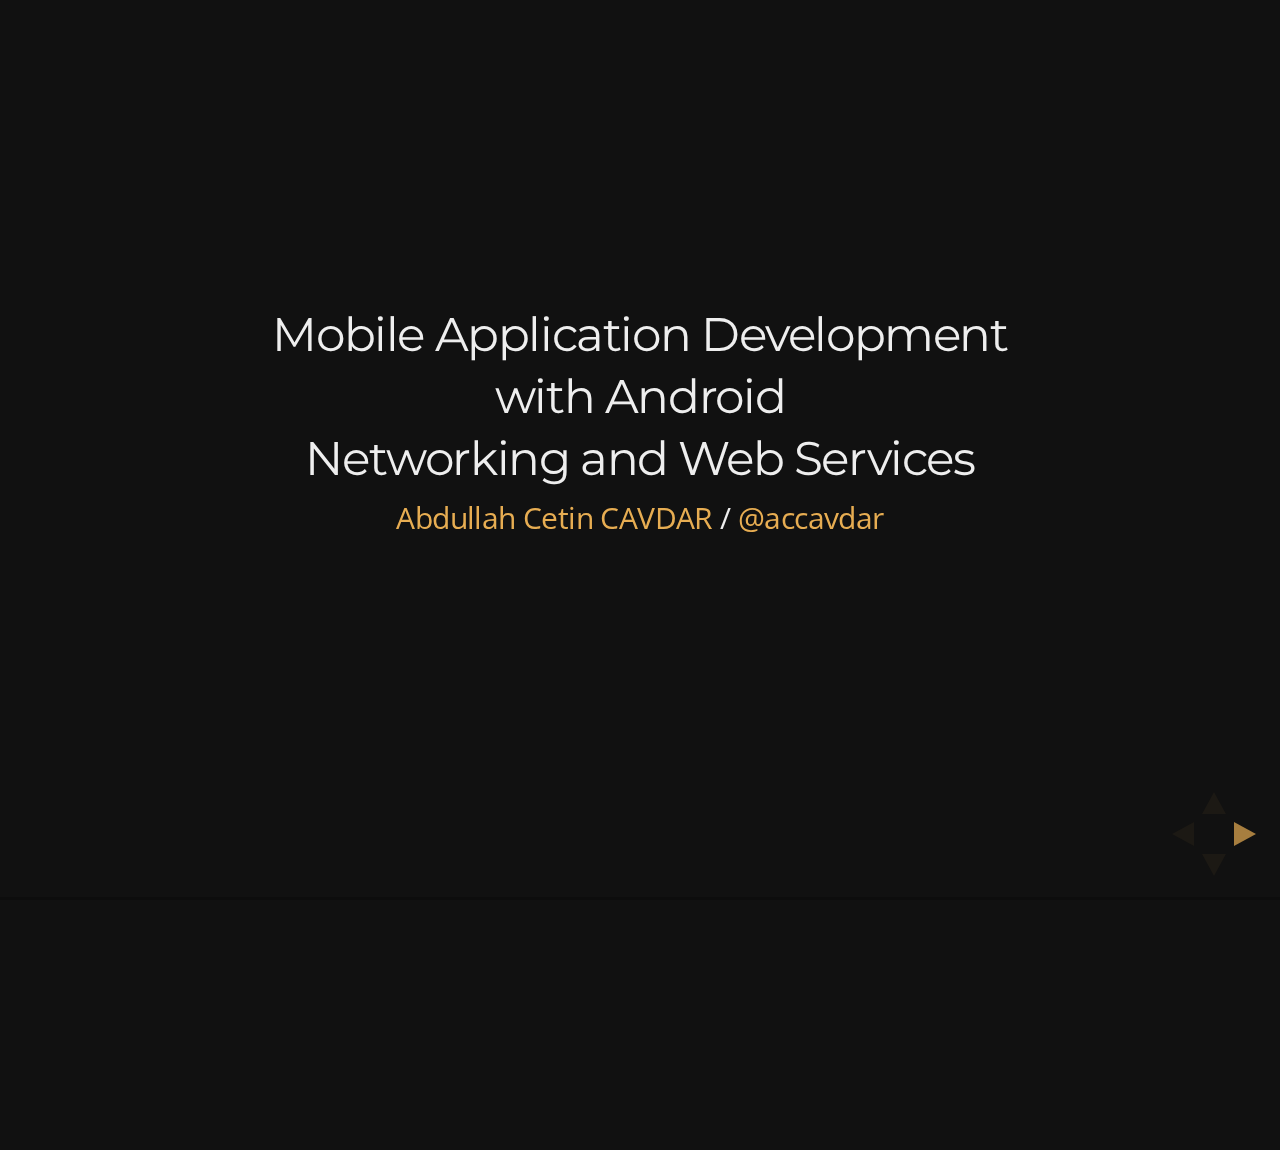
<file: Lectures/08 - Networking and Web Services/index.html>
<!doctype html>
<html lang="en">
<head>
    <meta charset="utf-8">

    <title>Mobile Application Development with Android - Networking and Web Services</title>

    <meta name="description" content="Mobile Application Development with Android - Networking and Web Services">
    <meta name="author" content="Abdullah Cetin CAVDAR">

    <meta name="apple-mobile-web-app-capable" content="yes"/>
    <meta name="apple-mobile-web-app-status-bar-style" content="black-translucent"/>

    <meta name="viewport" content="width=device-width, initial-scale=1.0, maximum-scale=1.0, user-scalable=no">

    <link rel="stylesheet" href="../static/reveal/css/reveal.min.css">
    <link rel="stylesheet" href="../static/reveal/css/theme/night.css" id="theme">
    <link rel="stylesheet" href="../static/css/style.css">

    <!-- For syntax highlighting -->
    <link rel="stylesheet" href="../static/reveal/lib/css/zenburn.css">

    <!-- If the query includes 'print-pdf', use the PDF print sheet -->
    <script>
        document.write('<link rel="stylesheet" href="../static/reveal/css/print/' + ( window.location.search.match(/print-pdf/gi) ? 'pdf' : 'paper' ) + '.css" type="text/css" media="print">');
    </script>

    <!--[if lt IE 9]>
    <script src="../static/reveal/lib/js/html5shiv.js"></script>
    <![endif]-->
</head>
<body>
<div class="reveal">
    <div class="slides">
        <section>
            <h3>Mobile Application Development</h3>

            <h3>with Android</h3>

            <h3>Networking and Web Services</h3>

            <p>
                <a href="http://cavdar.net" target="_blank">Abdullah Cetin CAVDAR</a> / <a
                    href="http://twitter.com/accavdar" target="_blank">@accavdar</a>
            </p>
        </section>

        <section>
            <section>
                <h1>Networking & HTTP</h1>
            </section>

            <section>
                <h2>Networking</h2>
                <ul>
                    <li class="fragment roll-in">
                        Many applications use data & services via the Internet
                    </li>
                    <li class="fragment roll-in">
                        Android includes multiple networking support classes
                        <ul>
                            <li><span class="focus">java.net – (Socket, URL)</span></li>
                            <li><span class="focus">org.apache - (HttpRequest, HttpResponse)</span></li>
                            <li><span class="focus">android.net – (URI, AndroidHttpClient, AudioStream)</span></li>
                        </ul>
                    </li>
                </ul>
            </section>

            <section>
                <h2>Permissions</h2>

                <p>Typically need permission to access the Internet</p>
<pre>
    <code class="xml" contenteditable="false" data-trim>
        &lt;uses-permission android:name="android.permission.INTERNET" /&gt;
    </code>
</pre>
            </section>

            <section>
                <h2>HTTP</h2>
                <ul>
                    <li class="fragment roll-in">
                        Hypertext Transfer Protocol
                    </li>
                    <li class="fragment roll-in">
                        Application Layer Protocol
                    </li>
                    <li class="fragment roll-in">
                        GET, POST, PUT, DELETE, HEAD, OPTIONS, and TRACE
                    </li>
                </ul>
            </section>

            <section>
                <h2>HTTP</h2>
                <img src="img/http.png"/>
            </section>

            <section>
                <h1>Demo</h1>
            </section>
        </section>

        <section>
            <section>
                <h1>XML & JSON</h1>
            </section>

            <section>
                <h2>Web Services</h2>
                <blockquote>
                    A web service is a set of server-side interfaces exposed on the Inter- net using web technologies
                    such as HTTP for data transfer or XML and JSON for data serialization
                </blockquote>
            </section>

            <section>
                <h2>Serialization/Deserialization</h2>
                <img src="img/sd.png"/>
            </section>

            <section>
                <h2>XML</h2>
                <ul>
                    <li class="fragment roll-in">
                        eXtensible Markup Language
                        <ul>
                            <li>See <a href="http://www.w3.org/TR/xml/">http://www.w3.org/TR/xml/</a></li>
                        </ul>
                    </li>
                    <li class="fragment roll-in">
                        XML documents
                        <ul>
                            <li>Made up of storage units called entities</li>
                            <li>Entities can contain markup, which encodes a description of the document's storage
                                layout and logical structure
                            </li>
                        </ul>
                    </li>
                </ul>
            </section>

            <section>
                <h2>Parsing XML</h2>

                <p>Several types of parsers available</p>
                <ul>
                    <li class="fragment roll-in">
                        <span class="focus">SAX</span> – streaming with application callbacks
                    </li>
                    <li class="fragment roll-in">
                        <span class="focus">Pull</span> – Application iterates over XML entries
                    </li>
                    <li class="fragment roll-in">
                        <span class="focus">DOM</span> – Coverts document into a tree of nodes
                    </li>
                </ul>
            </section>

            <section>
                <h2>Sample XML</h2>
<pre>
<code class="xml" contenteditable="false" data-trim>
    <?xml version="1.0" encoding="UTF-8"?>
    <breakfast_menu>
        <food>
            <name>Belgian Waffles</name>
            <price>$5.95</price>
            <description>Two of our famous Belgian Waffles</description>
            <calories>650</calories>
        </food>
        <food>
            <name>Homestyle Breakfast</name>
            <price>$6.95</price>
            <description>Two eggs, bacon or sausage or toast</description>
            <calories>950</calories>
        </food>
    </breakfast_menu>
</code>
</pre>
            </section>

            <section>
                <h2>JSON</h2>
                <ul>
                    <li class="fragment roll-in">
                        Javascript Object Notation
                        <ul>
                            <li>See <a href="http://www.json.org/">http://www.json.org/</a></li>
                        </ul>
                    </li>
                    <li class="fragment roll-in">
                        Intended to be a lightweight data interchange format
                    </li>
                    <li class="fragment roll-in">
                        Data packaged in two types of structures
                        <ul>
                            <li>Maps of key/value pairs</li>
                            <li>Ordered lists of values</li>
                        </ul>
                    </li>
                </ul>
            </section>

            <section>
                <h2>Sample JSON</h2>
<pre>
<code class="xml" contenteditable="false" data-trim>
{
    "employees": [
        { "firstName":"John" , "lastName":"Doe" },
        { "firstName":"Anna" , "lastName":"Smith" },
        { "firstName":"Peter" , "lastName":"Jones" }
    ]
}
</code>
</pre>
            </section>
        </section>

        <section>
            <section data-transition="linear" data-background="#4d7e65" data-background-transition="slide">
                <h1>THE END</h1>

                <h3 class="inverted">by Abdullah Cetin CAVDAR / <a href="http://twitter.com/accavdar"
                                                                   target="_blank">@accavdar</a>
                </h3>
            </section>
        </section>
    </div>
</div>

<script src="../static/reveal/lib/js/head.min.js"></script>
<script src="../static/reveal/js/reveal.min.js"></script>

<script>
    Reveal.initialize({
        controls: true,
        progress: true,
        history: true,
        center: true,

        theme: Reveal.getQueryHash().theme, // available themes are in /css/theme
        transition: Reveal.getQueryHash().transition || 'default', // default/cube/page/concave/zoom/linear/fade/none

        dependencies: [
            { src: '../static/reveal/lib/js/classList.js', condition: function () {
                return !document.body.classList;
            } },
            { src: '../static/reveal/plugin/markdown/marked.js', condition: function () {
                return !!document.querySelector('[data-markdown]');
            } },
            { src: '../static/reveal/plugin/markdown/markdown.js', condition: function () {
                return !!document.querySelector('[data-markdown]');
            } },
            { src: '../static/reveal/plugin/highlight/highlight.js', async: true, callback: function () {
                hljs.initHighlightingOnLoad();
            } },
            { src: '../static/reveal/plugin/zoom-js/zoom.js', async: true, condition: function () {
                return !!document.body.classList;
            } },
            { src: '../static/reveal/plugin/notes/notes.js', async: true, condition: function () {
                return !!document.body.classList;
            } }
        ]
    });
</script>
</body>
</html>
</file>
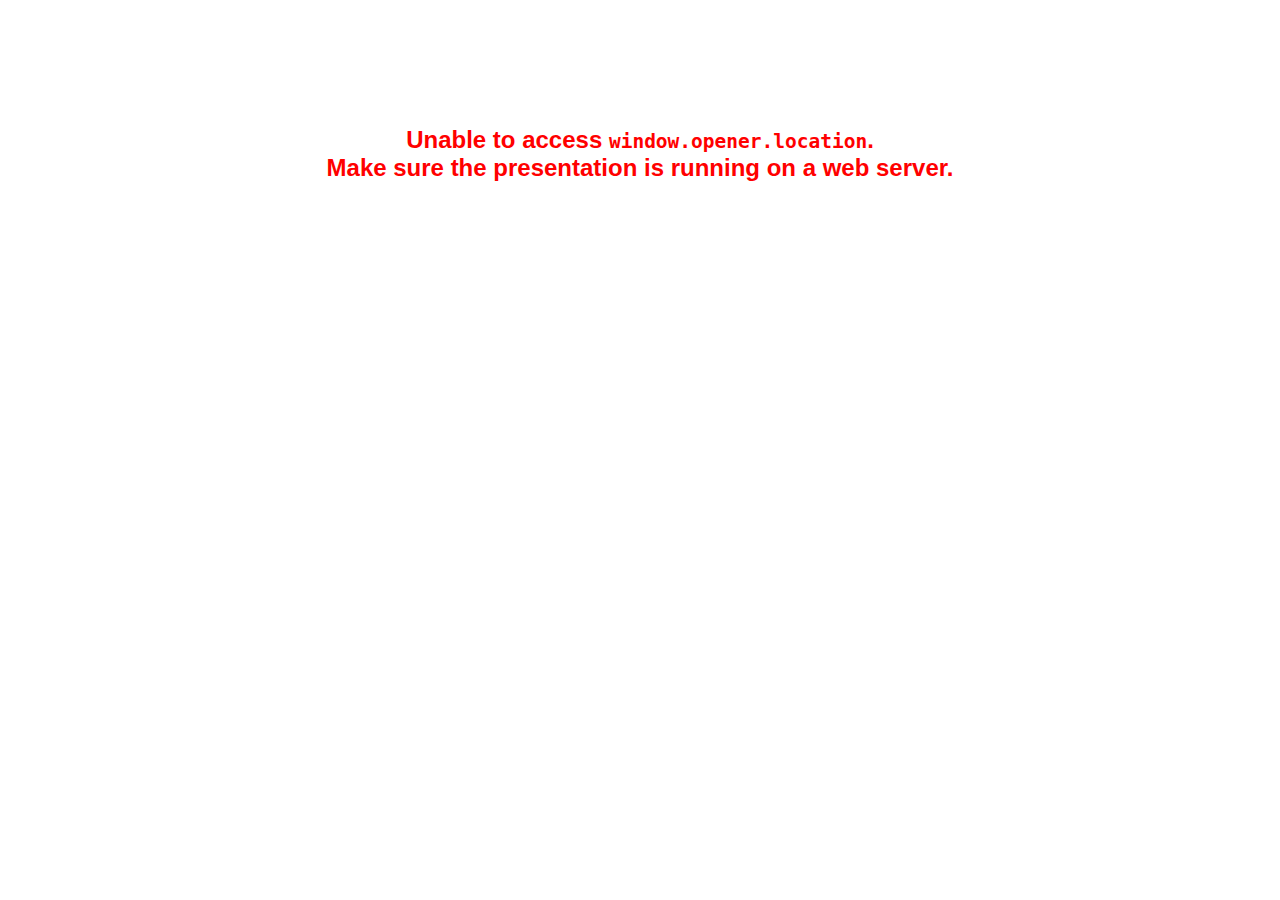
<file: Lectures/01 - Outline/plugin/notes/notes.html>
<!doctype html>
<html lang="en">
	<head>
		<meta charset="utf-8">

		<title>reveal.js - Slide Notes</title>

		<style>
			body {
				font-family: Helvetica;
			}

			#notes {
				font-size: 24px;
				width: 640px;
				margin-top: 5px;
				clear: left;
			}

			#wrap-current-slide {
				width: 640px;
				height: 512px;
				float: left;
				overflow: hidden;
			}

			#current-slide {
				width: 1280px;
				height: 1024px;
				border: none;

				-webkit-transform-origin: 0 0;
				   -moz-transform-origin: 0 0;
					-ms-transform-origin: 0 0;
					 -o-transform-origin: 0 0;
						transform-origin: 0 0;

				-webkit-transform: scale(0.5);
				   -moz-transform: scale(0.5);
					-ms-transform: scale(0.5);
					 -o-transform: scale(0.5);
						transform: scale(0.5);
			}

			#wrap-next-slide {
				width: 448px;
				height: 358px;
				float: left;
				margin: 0 0 0 10px;
				overflow: hidden;
			}

			#next-slide {
				width: 1280px;
				height: 1024px;
				border: none;

				-webkit-transform-origin: 0 0;
				   -moz-transform-origin: 0 0;
					-ms-transform-origin: 0 0;
					 -o-transform-origin: 0 0;
						transform-origin: 0 0;

				-webkit-transform: scale(0.35);
				   -moz-transform: scale(0.35);
					-ms-transform: scale(0.35);
					 -o-transform: scale(0.35);
						transform: scale(0.35);
			}

			.slides {
				position: relative;
				margin-bottom: 10px;
				border: 1px solid black;
				border-radius: 2px;
				background: rgb(28, 30, 32);
			}

			.slides span {
				position: absolute;
				top: 3px;
				left: 3px;
				font-weight: bold;
				font-size: 14px;
				color: rgba( 255, 255, 255, 0.9 );
			}

			.error {
				font-weight: bold;
				color: red;
				font-size: 1.5em;
				text-align: center;
				margin-top: 10%;
			}

			.error code {
				font-family: monospace;
			}

			.time {
				width: 448px;
				margin: 30px 0 0 10px;
				float: left;
				text-align: center;
				opacity: 0;

				-webkit-transition: opacity 0.4s;
				   -moz-transition: opacity 0.4s;
				     -o-transition: opacity 0.4s;
				        transition: opacity 0.4s;
			}

			.elapsed,
			.clock {
				color: #333;
				font-size: 2em;
				text-align: center;
				display: inline-block;
				padding: 0.5em;
				background-color: #eee;
				border-radius: 10px;
			}

			.elapsed h2,
			.clock h2 {
				font-size: 0.8em;
				line-height: 100%;
				margin: 0;
				color: #aaa;
			}

			.elapsed .mute {
				color: #ddd;
			}

		</style>
	</head>

	<body>

		<div id="wrap-current-slide" class="slides">
			<script>document.write( '<iframe width="1280" height="1024" id="current-slide" src="'+ window.opener.location.href +'"></iframe>' );</script>
		</div>

		<div id="wrap-next-slide" class="slides">
			<script>document.write( '<iframe width="640" height="512" id="next-slide" src="'+ window.opener.location.href +'"></iframe>' );</script>
			<span>UPCOMING:</span>
		</div>

		<div class="time">
			<div class="clock">
				<h2>Time</h2>
				<span id="clock">0:00:00 AM</span>
			</div>
			<div class="elapsed">
				<h2>Elapsed</h2>
				<span id="hours">00</span><span id="minutes">:00</span><span id="seconds">:00</span>
			</div>
		</div>

		<div id="notes"></div>

		<script src="../../plugin/markdown/marked.js"></script>
		<script>

			window.addEventListener( 'load', function() {

				if( window.opener && window.opener.location && window.opener.location.href ) {

					var notes = document.getElementById( 'notes' ),
						currentSlide = document.getElementById( 'current-slide' ),
						nextSlide = document.getElementById( 'next-slide' ),
						silenced = false;

					window.addEventListener( 'message', function( event ) {
						var data = JSON.parse( event.data );

						// No need for updating the notes in case of fragment changes
						if ( data.notes !== undefined) {
							if( data.markdown ) {
								notes.innerHTML = marked( data.notes );
							}
							else {
								notes.innerHTML = data.notes;
							}
						}

						silenced = true;

						// Update the note slides
						currentSlide.contentWindow.Reveal.slide( data.indexh, data.indexv, data.indexf );
						nextSlide.contentWindow.Reveal.slide( data.nextindexh, data.nextindexv );

						silenced = false;

					}, false );

					var start = new Date(),
						timeEl = document.querySelector( '.time' ),
						clockEl = document.getElementById( 'clock' ),
						hoursEl = document.getElementById( 'hours' ),
						minutesEl = document.getElementById( 'minutes' ),
						secondsEl = document.getElementById( 'seconds' );

					setInterval( function() {

						timeEl.style.opacity = 1;

						var diff, hours, minutes, seconds,
							now = new Date();

						diff = now.getTime() - start.getTime();
						hours = Math.floor( diff / ( 1000 * 60 * 60 ) );
						minutes = Math.floor( ( diff / ( 1000 * 60 ) ) % 60 );
						seconds = Math.floor( ( diff / 1000 ) % 60 );

						clockEl.innerHTML = now.toLocaleTimeString();
						hoursEl.innerHTML = zeroPadInteger( hours );
						hoursEl.className = hours > 0 ? "" : "mute";
						minutesEl.innerHTML = ":" + zeroPadInteger( minutes );
						minutesEl.className = minutes > 0 ? "" : "mute";
						secondsEl.innerHTML = ":" + zeroPadInteger( seconds );

					}, 1000 );

					// Broadcasts the state of the notes window to synchronize
					// the main window
					function synchronizeMainWindow() {

						if( !silenced ) {
							var indices = currentSlide.contentWindow.Reveal.getIndices();
							window.opener.Reveal.slide( indices.h, indices.v, indices.f );
						}

					}

					// Navigate the main window when the notes slide changes
					currentSlide.contentWindow.Reveal.addEventListener( 'slidechanged', synchronizeMainWindow );
					currentSlide.contentWindow.Reveal.addEventListener( 'fragmentshown', synchronizeMainWindow );
					currentSlide.contentWindow.Reveal.addEventListener( 'fragmenthidden', synchronizeMainWindow );

				}
				else {

					document.body.innerHTML =  '<p class="error">Unable to access <code>window.opener.location</code>.<br>Make sure the presentation is running on a web server.</p>';

				}


			}, false );

			function zeroPadInteger( num ) {
				var str = "00" + parseInt( num );
				return str.substring( str.length - 2 );
			}

		</script>
	</body>
</html>
</file>
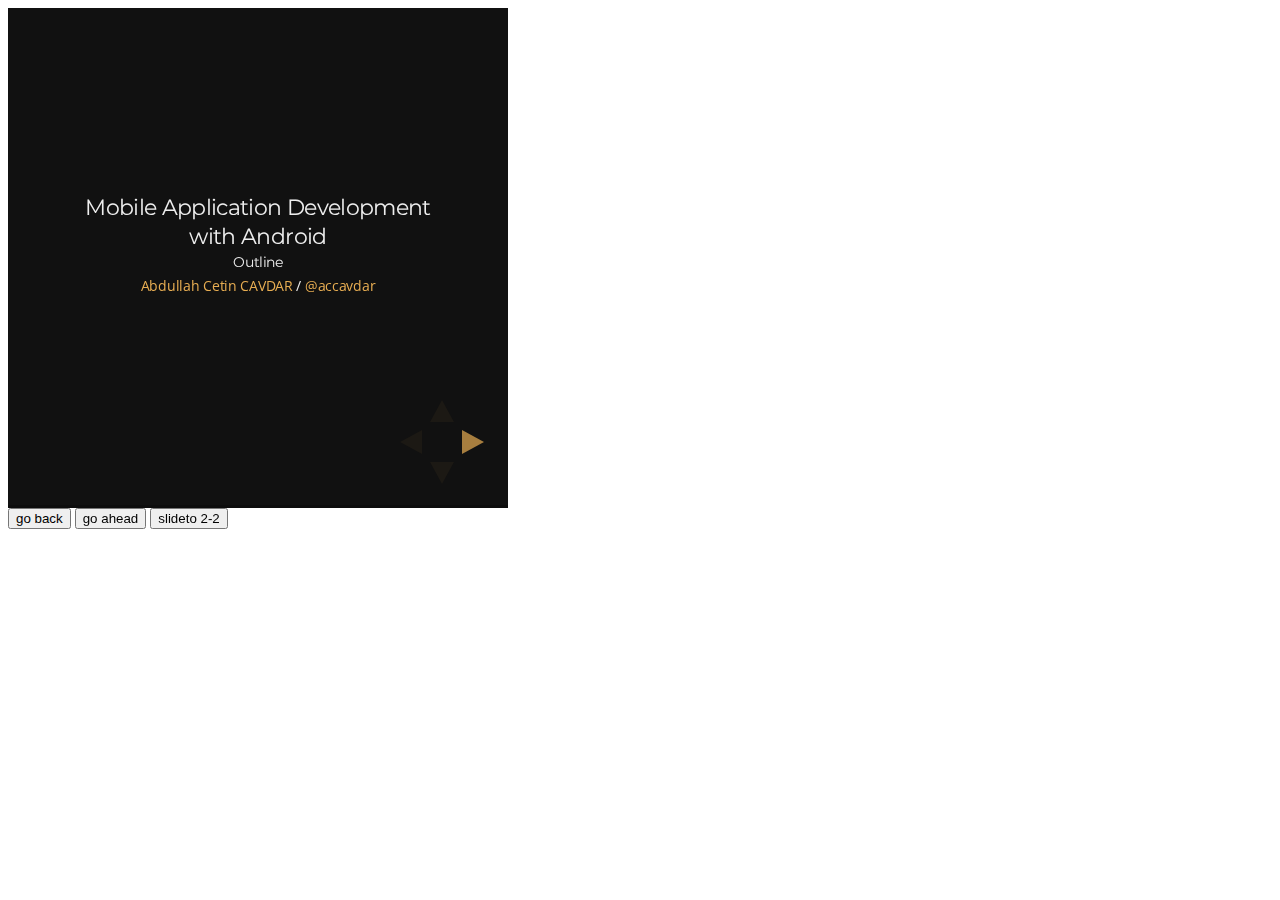
<file: Lectures/01 - Outline/plugin/postmessage/example.html>
<html>
	<body>

		<iframe id="reveal" src="../../index.html" style="border: 0;" width="500" height="500"></iframe>

		<div>
			<input id="back" type="button" value="go back"/>
			<input id="ahead" type="button" value="go ahead"/>
			<input id="slideto" type="button" value="slideto 2-2"/>
		</div>

		<script>

			(function (){

				var back = document.getElementById( 'back' ),
						ahead = document.getElementById( 'ahead' ),
						slideto = document.getElementById( 'slideto' ),
						reveal =  window.frames[0];

					back.addEventListener( 'click', function () {
						
					reveal.postMessage( JSON.stringify({method: 'prev', args: []}), '*' );
				}, false );

				ahead.addEventListener( 'click', function (){
					reveal.postMessage( JSON.stringify({method: 'next', args: []}), '*' );
				}, false );

				slideto.addEventListener( 'click', function (){
					reveal.postMessage( JSON.stringify({method: 'slide', args: [2,2]}), '*' );
				}, false );

			}());

		</script>

	</body>
</html>
</file>
<file: Lectures/reveal/css/style.css>
.focus {
    color: #ffcc66;
}
</file>
<file: Lectures/reveal/css/theme/night.css>
@import url(https://fonts.googleapis.com/css?family=Montserrat:700);
@import url(https://fonts.googleapis.com/css?family=Open+Sans:400,700,400italic,700italic);
/**
 * Black theme for reveal.js.
 *
 * Copyright (C) 2011-2012 Hakim El Hattab, http://hakim.se
 */
/*********************************************
 * GLOBAL STYLES
 *********************************************/
body {
  background: #111111;
  background-color: #111111; }

.reveal {
  font-family: "Open Sans", sans-serif;
  font-size: 30px;
  font-weight: 200;
  letter-spacing: -0.02em;
  color: #eeeeee; }

::selection {
  color: white;
  background: #e7ad52;
  text-shadow: none; }

/*********************************************
 * HEADERS
 *********************************************/
.reveal h1,
.reveal h2,
.reveal h3,
.reveal h4,
.reveal h5,
.reveal h6 {
  margin: 0 0 20px 0;
  color: #eeeeee;
  font-family: "Montserrat", Impact, sans-serif;
  line-height: 0.9em;
  letter-spacing: -0.03em;
  text-transform: none;
  text-shadow: none; }

.reveal h1 {
  text-shadow: 0px 0px 6px rgba(0, 0, 0, 0.2); }

/*********************************************
 * LINKS
 *********************************************/
.reveal a:not(.image) {
  color: #e7ad52;
  text-decoration: none;
  -webkit-transition: color .15s ease;
  -moz-transition: color .15s ease;
  -ms-transition: color .15s ease;
  -o-transition: color .15s ease;
  transition: color .15s ease; }

.reveal a:not(.image):hover {
  color: #f3d7ac;
  text-shadow: none;
  border: none; }

.reveal .roll span:after {
  color: #fff;
  background: #d08a1d; }

/*********************************************
 * IMAGES
 *********************************************/
.reveal section img {
  margin: 15px 0px;
  background: rgba(255, 255, 255, 0.12);
  border: 4px solid #eeeeee;
  box-shadow: 0 0 10px rgba(0, 0, 0, 0.15);
  -webkit-transition: all .2s linear;
  -moz-transition: all .2s linear;
  -ms-transition: all .2s linear;
  -o-transition: all .2s linear;
  transition: all .2s linear; }

.reveal a:hover img {
  background: rgba(255, 255, 255, 0.2);
  border-color: #e7ad52;
  box-shadow: 0 0 20px rgba(0, 0, 0, 0.55); }

/*********************************************
 * NAVIGATION CONTROLS
 *********************************************/
.reveal .controls div.navigate-left,
.reveal .controls div.navigate-left.enabled {
  border-right-color: #e7ad52; }

.reveal .controls div.navigate-right,
.reveal .controls div.navigate-right.enabled {
  border-left-color: #e7ad52; }

.reveal .controls div.navigate-up,
.reveal .controls div.navigate-up.enabled {
  border-bottom-color: #e7ad52; }

.reveal .controls div.navigate-down,
.reveal .controls div.navigate-down.enabled {
  border-top-color: #e7ad52; }

.reveal .controls div.navigate-left.enabled:hover {
  border-right-color: #f3d7ac; }

.reveal .controls div.navigate-right.enabled:hover {
  border-left-color: #f3d7ac; }

.reveal .controls div.navigate-up.enabled:hover {
  border-bottom-color: #f3d7ac; }

.reveal .controls div.navigate-down.enabled:hover {
  border-top-color: #f3d7ac; }

/*********************************************
 * PROGRESS BAR
 *********************************************/
.reveal .progress {
  background: rgba(0, 0, 0, 0.2); }

.reveal .progress span {
  background: #e7ad52;
  -webkit-transition: width 800ms cubic-bezier(0.26, 0.86, 0.44, 0.985);
  -moz-transition: width 800ms cubic-bezier(0.26, 0.86, 0.44, 0.985);
  -ms-transition: width 800ms cubic-bezier(0.26, 0.86, 0.44, 0.985);
  -o-transition: width 800ms cubic-bezier(0.26, 0.86, 0.44, 0.985);
  transition: width 800ms cubic-bezier(0.26, 0.86, 0.44, 0.985); }
</file>
<file: Lectures/reveal/lib/css/zenburn.css>
/*

Zenburn style from voldmar.ru (c) Vladimir Epifanov <voldmar@voldmar.ru>
based on dark.css by Ivan Sagalaev

*/

pre code {
  display: block; padding: 0.5em;
  background: #3F3F3F;
  color: #DCDCDC;
}

pre .keyword,
pre .tag,
pre .django .tag,
pre .django .keyword,
pre .css .class,
pre .css .id,
pre .lisp .title {
  color: #E3CEAB;
}

pre .django .template_tag,
pre .django .variable,
pre .django .filter .argument {
  color: #DCDCDC;
}

pre .number,
pre .date {
  color: #8CD0D3;
}

pre .dos .envvar,
pre .dos .stream,
pre .variable,
pre .apache .sqbracket {
  color: #EFDCBC;
}

pre .dos .flow,
pre .diff .change,
pre .python .exception,
pre .python .built_in,
pre .literal,
pre .tex .special {
  color: #EFEFAF;
}

pre .diff .chunk,
pre .ruby .subst {
  color: #8F8F8F;
}

pre .dos .keyword,
pre .python .decorator,
pre .class .title,
pre .haskell .label,
pre .function .title,
pre .ini .title,
pre .diff .header,
pre .ruby .class .parent,
pre .apache .tag,
pre .nginx .built_in,
pre .tex .command,
pre .input_number {
    color: #efef8f;
}

pre .dos .winutils,
pre .ruby .symbol,
pre .ruby .symbol .string,
pre .ruby .symbol .keyword,
pre .ruby .symbol .keymethods,
pre .ruby .string,
pre .ruby .instancevar {
  color: #DCA3A3;
}

pre .diff .deletion,
pre .string,
pre .tag .value,
pre .preprocessor,
pre .built_in,
pre .sql .aggregate,
pre .javadoc,
pre .smalltalk .class,
pre .smalltalk .localvars,
pre .smalltalk .array,
pre .css .rules .value,
pre .attr_selector,
pre .pseudo,
pre .apache .cbracket,
pre .tex .formula {
  color: #CC9393;
}

pre .shebang,
pre .diff .addition,
pre .comment,
pre .java .annotation,
pre .template_comment,
pre .pi,
pre .doctype {
  color: #7F9F7F;
}

pre .xml .css,
pre .xml .javascript,
pre .xml .vbscript,
pre .tex .formula {
  opacity: 0.5;
}
</file>
<file: Lectures/static/reveal/css/theme/night.css>
@import url(https://fonts.googleapis.com/css?family=Montserrat:700);
@import url(https://fonts.googleapis.com/css?family=Open+Sans:400,700,400italic,700italic);
/**
 * Black theme for reveal.js.
 *
 * Copyright (C) 2011-2012 Hakim El Hattab, http://hakim.se
 */
/*********************************************
 * GLOBAL STYLES
 *********************************************/
body {
  background: #111111;
  background-color: #111111; }

.reveal {
  font-family: "Open Sans", sans-serif;
  font-size: 30px;
  font-weight: 200;
  letter-spacing: -0.02em;
  color: #eeeeee; }

::selection {
  color: white;
  background: #e7ad52;
  text-shadow: none; }

/*********************************************
 * HEADERS
 *********************************************/
.reveal h1,
.reveal h2,
.reveal h3,
.reveal h4,
.reveal h5,
.reveal h6 {
  margin: 0 0 20px 0;
  color: #eeeeee;
  font-family: "Montserrat", Impact, sans-serif;
  line-height: 0.9em;
  letter-spacing: -0.03em;
  text-transform: none;
  text-shadow: none; }

.reveal h1 {
  text-shadow: 0px 0px 6px rgba(0, 0, 0, 0.2); }

/*********************************************
 * LINKS
 *********************************************/
.reveal a:not(.image) {
  color: #e7ad52;
  text-decoration: none;
  -webkit-transition: color .15s ease;
  -moz-transition: color .15s ease;
  -ms-transition: color .15s ease;
  -o-transition: color .15s ease;
  transition: color .15s ease; }

.reveal a:not(.image):hover {
  color: #f3d7ac;
  text-shadow: none;
  border: none; }

.reveal .roll span:after {
  color: #fff;
  background: #d08a1d; }

/*********************************************
 * IMAGES
 *********************************************/
.reveal section img {
  margin: 15px 0px;
  background: rgba(255, 255, 255, 0.12);
  border: 4px solid #eeeeee;
  box-shadow: 0 0 10px rgba(0, 0, 0, 0.15);
  -webkit-transition: all .2s linear;
  -moz-transition: all .2s linear;
  -ms-transition: all .2s linear;
  -o-transition: all .2s linear;
  transition: all .2s linear; }

.reveal a:hover img {
  background: rgba(255, 255, 255, 0.2);
  border-color: #e7ad52;
  box-shadow: 0 0 20px rgba(0, 0, 0, 0.55); }

/*********************************************
 * NAVIGATION CONTROLS
 *********************************************/
.reveal .controls div.navigate-left,
.reveal .controls div.navigate-left.enabled {
  border-right-color: #e7ad52; }

.reveal .controls div.navigate-right,
.reveal .controls div.navigate-right.enabled {
  border-left-color: #e7ad52; }

.reveal .controls div.navigate-up,
.reveal .controls div.navigate-up.enabled {
  border-bottom-color: #e7ad52; }

.reveal .controls div.navigate-down,
.reveal .controls div.navigate-down.enabled {
  border-top-color: #e7ad52; }

.reveal .controls div.navigate-left.enabled:hover {
  border-right-color: #f3d7ac; }

.reveal .controls div.navigate-right.enabled:hover {
  border-left-color: #f3d7ac; }

.reveal .controls div.navigate-up.enabled:hover {
  border-bottom-color: #f3d7ac; }

.reveal .controls div.navigate-down.enabled:hover {
  border-top-color: #f3d7ac; }

/*********************************************
 * PROGRESS BAR
 *********************************************/
.reveal .progress {
  background: rgba(0, 0, 0, 0.2); }

.reveal .progress span {
  background: #e7ad52;
  -webkit-transition: width 800ms cubic-bezier(0.26, 0.86, 0.44, 0.985);
  -moz-transition: width 800ms cubic-bezier(0.26, 0.86, 0.44, 0.985);
  -ms-transition: width 800ms cubic-bezier(0.26, 0.86, 0.44, 0.985);
  -o-transition: width 800ms cubic-bezier(0.26, 0.86, 0.44, 0.985);
  transition: width 800ms cubic-bezier(0.26, 0.86, 0.44, 0.985); }
</file>
<file: Lectures/static/css/style.css>
.focus {
    color: #ffcc66;
}
</file>
<file: Lectures/static/reveal/lib/css/zenburn.css>
/*

Zenburn style from voldmar.ru (c) Vladimir Epifanov <voldmar@voldmar.ru>
based on dark.css by Ivan Sagalaev

*/

pre code {
  display: block; padding: 0.5em;
  background: #3F3F3F;
  color: #DCDCDC;
}

pre .keyword,
pre .tag,
pre .django .tag,
pre .django .keyword,
pre .css .class,
pre .css .id,
pre .lisp .title {
  color: #E3CEAB;
}

pre .django .template_tag,
pre .django .variable,
pre .django .filter .argument {
  color: #DCDCDC;
}

pre .number,
pre .date {
  color: #8CD0D3;
}

pre .dos .envvar,
pre .dos .stream,
pre .variable,
pre .apache .sqbracket {
  color: #EFDCBC;
}

pre .dos .flow,
pre .diff .change,
pre .python .exception,
pre .python .built_in,
pre .literal,
pre .tex .special {
  color: #EFEFAF;
}

pre .diff .chunk,
pre .ruby .subst {
  color: #8F8F8F;
}

pre .dos .keyword,
pre .python .decorator,
pre .class .title,
pre .haskell .label,
pre .function .title,
pre .ini .title,
pre .diff .header,
pre .ruby .class .parent,
pre .apache .tag,
pre .nginx .built_in,
pre .tex .command,
pre .input_number {
    color: #efef8f;
}

pre .dos .winutils,
pre .ruby .symbol,
pre .ruby .symbol .string,
pre .ruby .symbol .keyword,
pre .ruby .symbol .keymethods,
pre .ruby .string,
pre .ruby .instancevar {
  color: #DCA3A3;
}

pre .diff .deletion,
pre .string,
pre .tag .value,
pre .preprocessor,
pre .built_in,
pre .sql .aggregate,
pre .javadoc,
pre .smalltalk .class,
pre .smalltalk .localvars,
pre .smalltalk .array,
pre .css .rules .value,
pre .attr_selector,
pre .pseudo,
pre .apache .cbracket,
pre .tex .formula {
  color: #CC9393;
}

pre .shebang,
pre .diff .addition,
pre .comment,
pre .java .annotation,
pre .template_comment,
pre .pi,
pre .doctype {
  color: #7F9F7F;
}

pre .xml .css,
pre .xml .javascript,
pre .xml .vbscript,
pre .tex .formula {
  opacity: 0.5;
}
</file>
